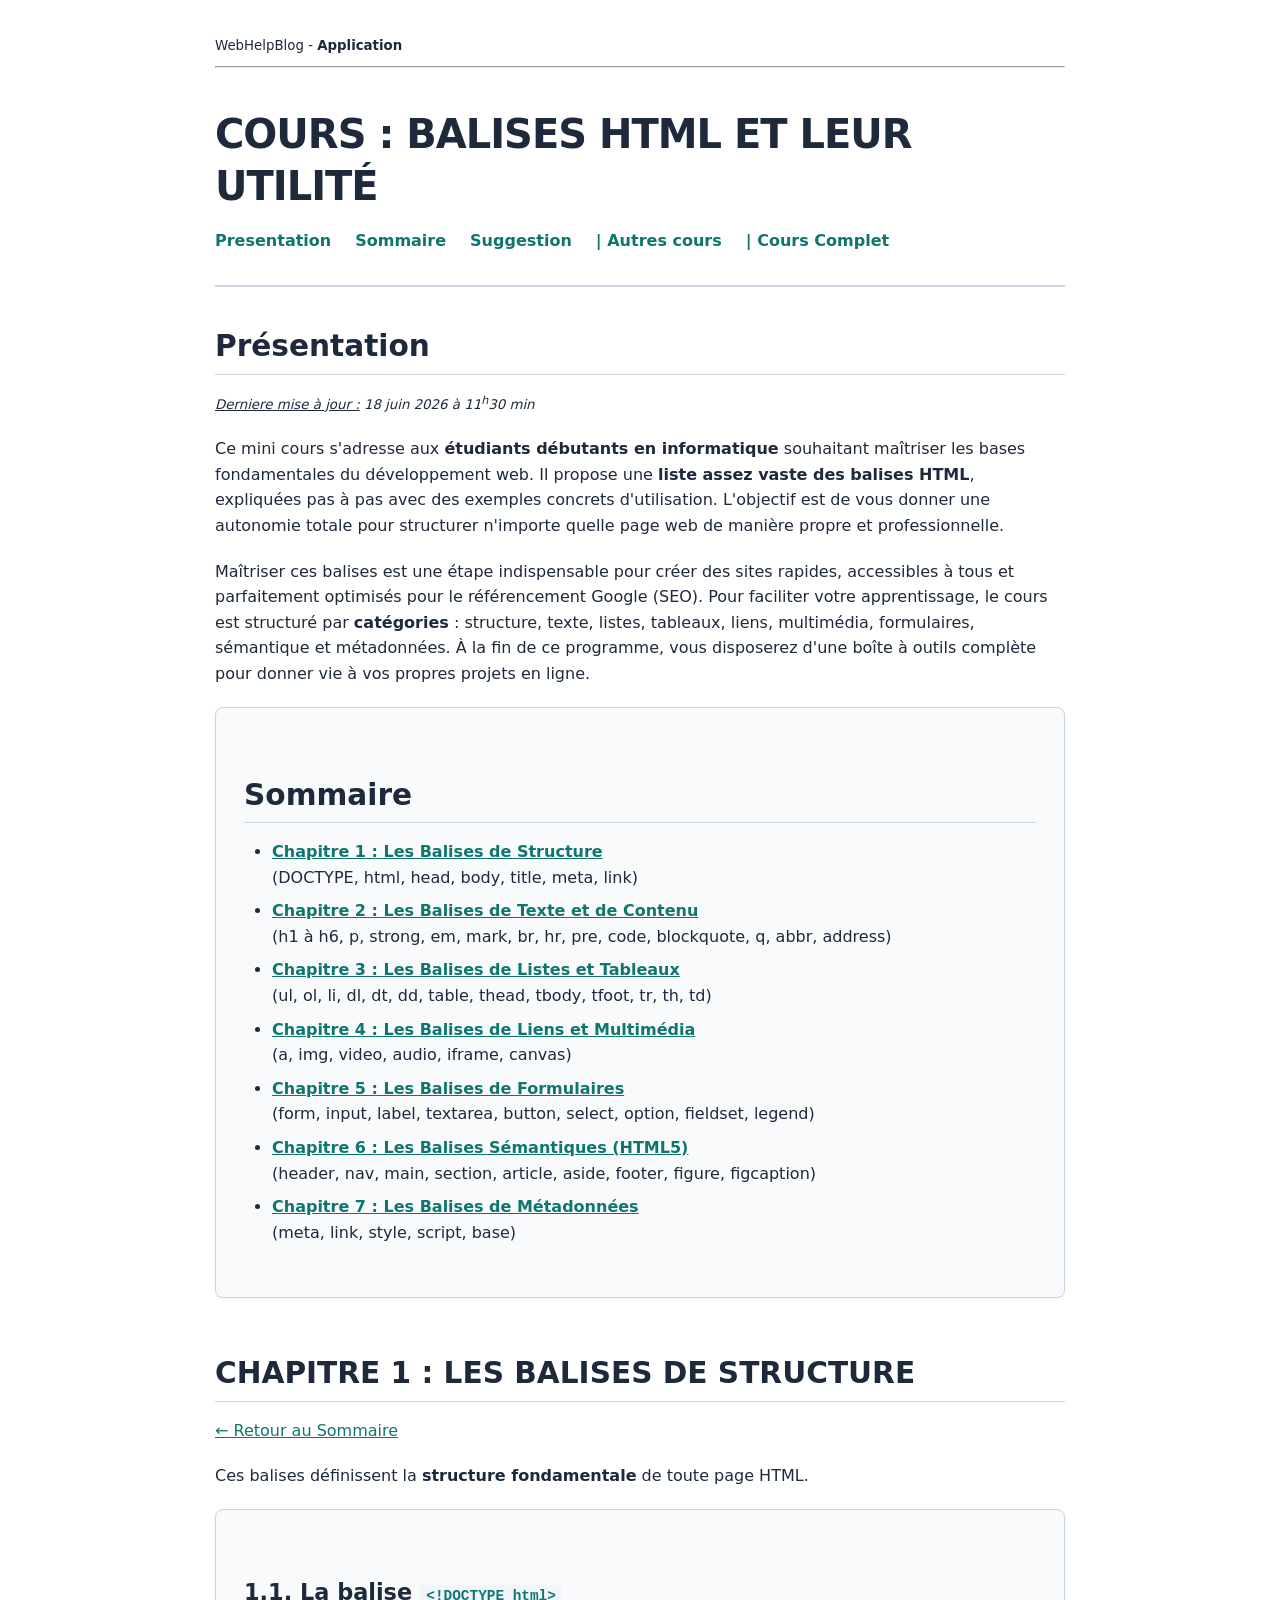
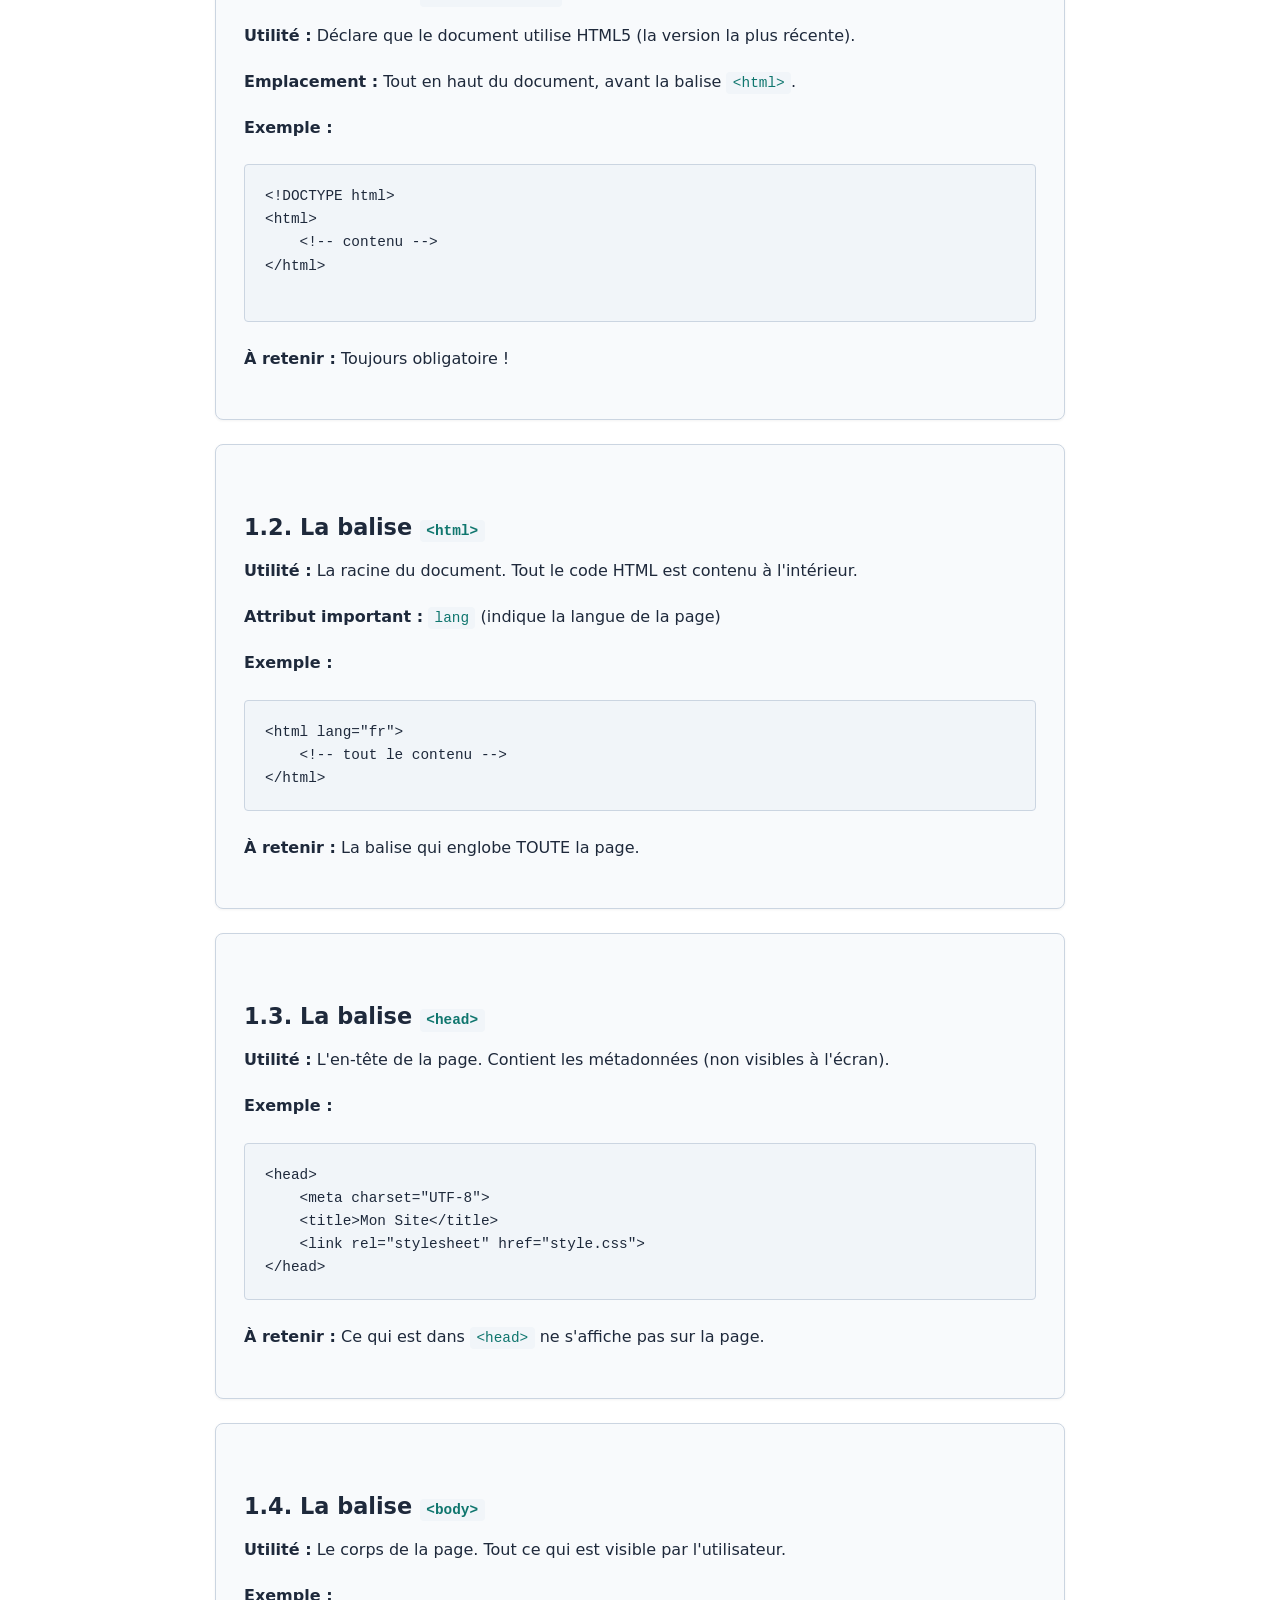
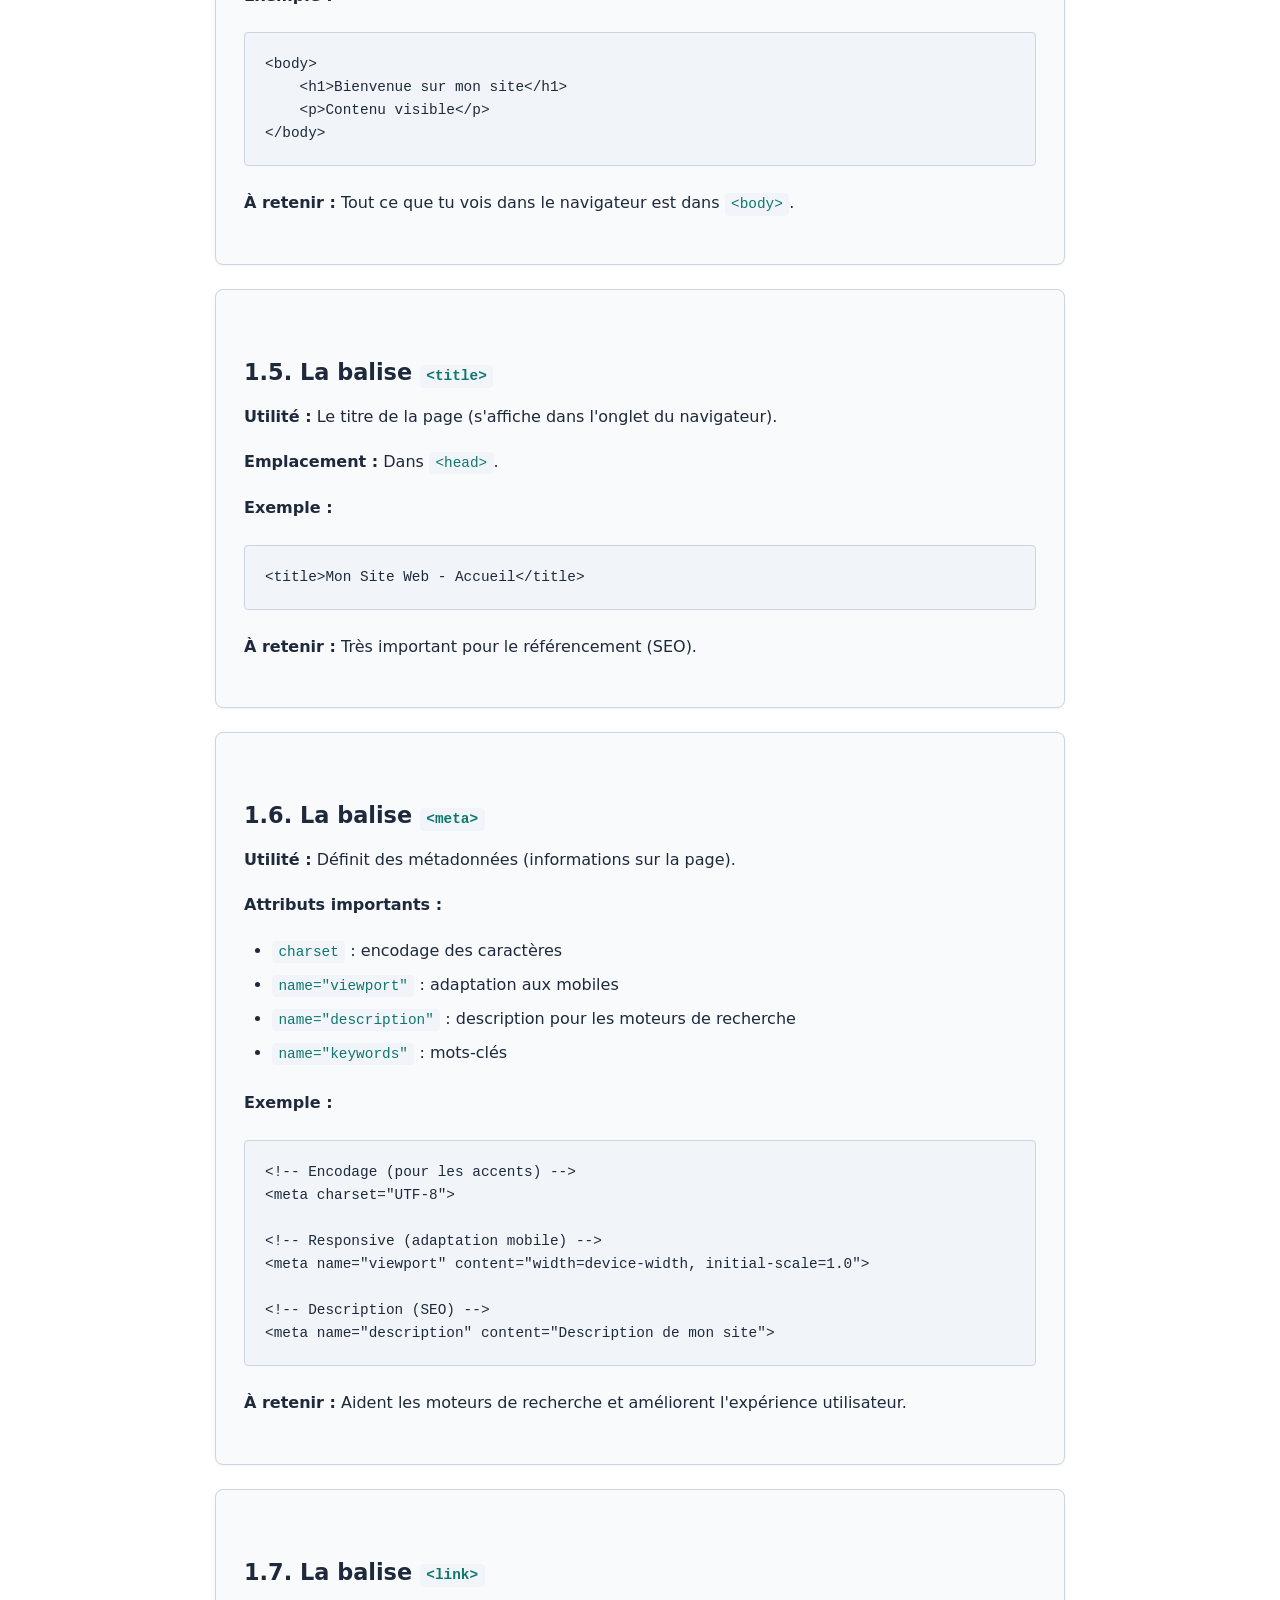
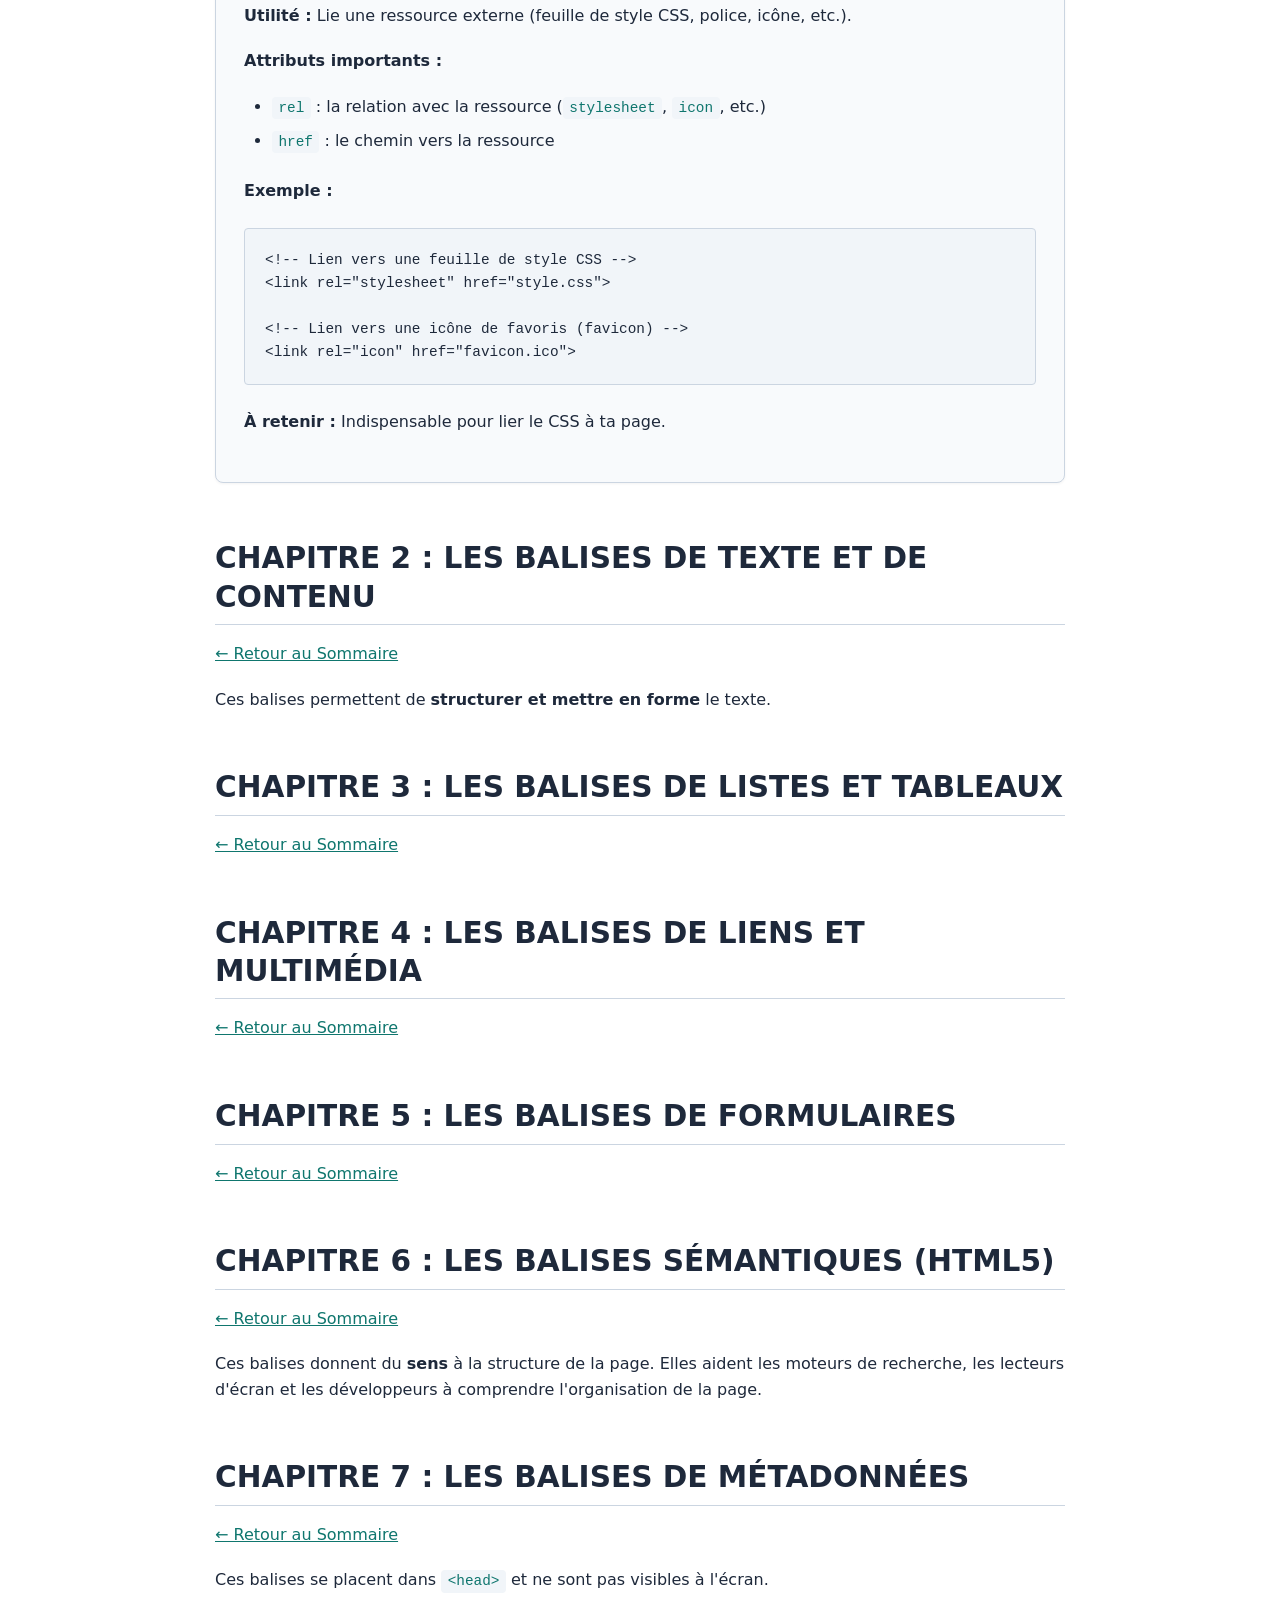
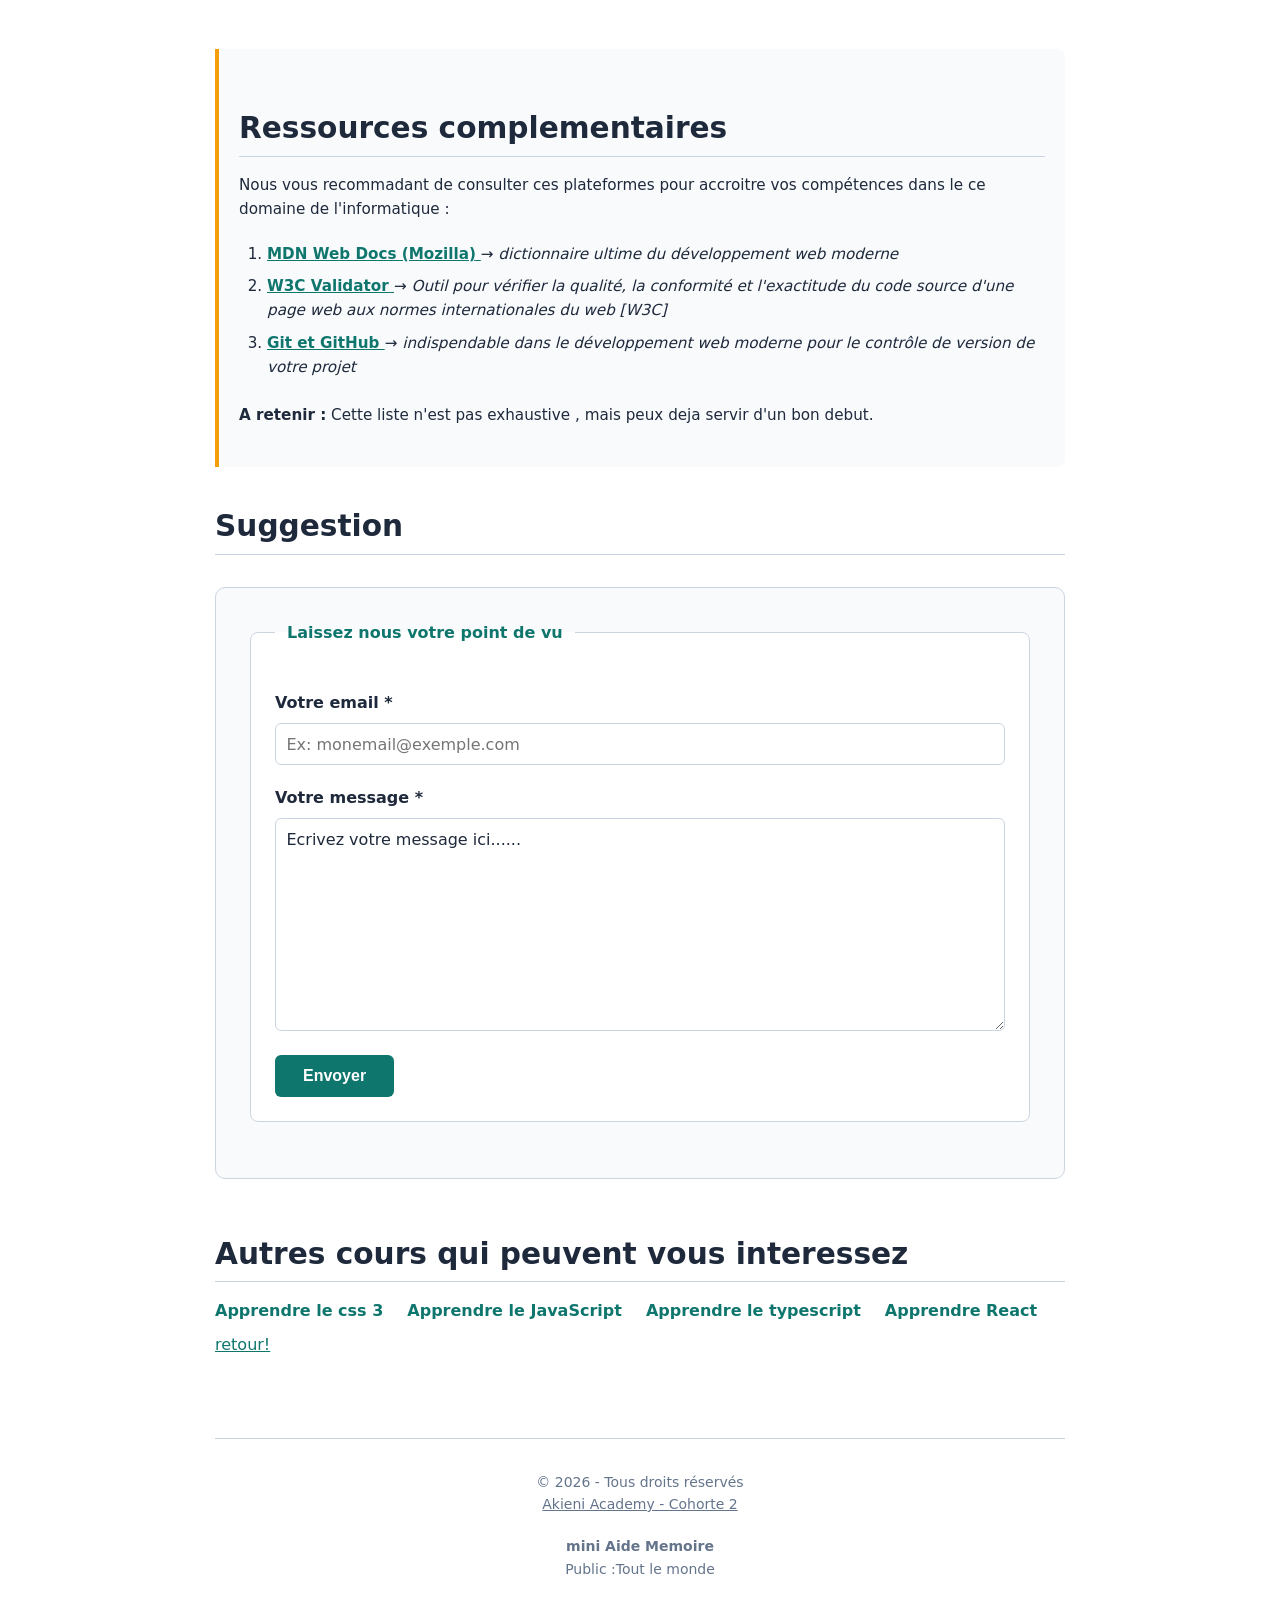
<file: index.html>
<!DOCTYPE html>
<html lang="fr">

<head>
    <meta charset="UTF-8">
    <meta name="viewport" content="width=device-width, initial-scale=1.0">
    <title>Liste des Balises HTML et leur Utilité</title>
    <link rel="stylesheet" href="semanstyle.css">
    <!-- LA BALISE META DESCRIPTION (Pour le SEO de Google) -->
    <meta name="description"
        content="Découvrez notre liste complète et expliquée de toutes les balises HTML5. Maîtrisez la sémantique web avec des exemples clairs pour réussir vos projets.">

</head>

<body>

    <!--
        **************************************************************
        ***********************  ENTETE DE LA PAGE *******************
        ***************************************************************
    -->
    <header id="top">
        <small>WebHelpBlog - <strong>Application</strong></small>
        <hr>
        <h1>COURS : BALISES HTML ET LEUR UTILITÉ</h1>
        <nav>
            <ul>
                <li><a href="#presentation"> Presentation</a></li>
                <li><a href="#sommaire">Sommaire</a></li>
                <li><a href="#suggestion">Suggestion </a></li>
                <li><a href="#autrecours">| Autres cours</a></li>
                <li><a href="monfichierComplet.html">| Cours Complet</a></li>
            </ul>
        </nav>
    </header>





    <!--
        **************************************************************
        ***********************  CONTENU PRINCIPAL DE LA PAGE  *******
        **************************************************************
    -->
    <main>


        <section>
            <!-- ========== PRÉSENTATION ========== -->
            <div id="presentation">
                <h2>Présentation </h2>
                <p><em><small> <u>Derniere mise à jour :</u> 18 juin 2026 à 11<sup>h</sup>30 min </small></em></p>
                <p>
                    Ce mini cours s'adresse aux <strong>étudiants débutants en informatique</strong> souhaitant
                    maîtriser les bases
                    fondamentales du développement web.
                    Il propose une <strong>liste assez vaste des balises HTML</strong>, expliquées pas à pas avec des
                    exemples
                    concrets d'utilisation.
                    L'objectif est de vous donner une autonomie totale pour structurer n'importe quelle page web de
                    manière propre et
                    professionnelle.
                </p>
                <p>
                    Maîtriser ces balises est une étape indispensable pour créer des sites rapides, accessibles à tous
                    et parfaitement
                    optimisés pour le référencement Google (SEO).
                    Pour faciliter votre apprentissage, le cours est structuré par <strong>catégories</strong> :
                    structure, texte,
                    listes, tableaux, liens, multimédia, formulaires, sémantique et métadonnées.
                    À la fin de ce programme, vous disposerez d'une boîte à outils complète pour donner vie à vos
                    propres projets en
                    ligne.
                </p>
            </div>


            <!-- ========== SOMMAIRE ========== -->
            <article id="sommaire">
                <h2>Sommaire</h2>
                <ul>
                    <li>
                        <a href="#chap1">
                            <strong>Chapitre 1 : Les Balises de Structure</strong></a><br>
                        (DOCTYPE, html, head, body, title, meta, link)

                    </li>
                    <li>
                        <a href="#chap2">
                            <strong>Chapitre 2 : Les Balises de Texte et de Contenu</strong></a><br>
                        (h1 à h6, p, strong, em, mark, br, hr, pre, code, blockquote, q, abbr, address)
                    </li>
                    <li>
                        <a href="#chap3">
                            <strong>Chapitre 3 : Les Balises de Listes et Tableaux</strong></a>
                        <br>(ul, ol, li, dl, dt, dd, table, thead, tbody, tfoot, tr, th, td)
                    </li>
                    <li>
                        <a href="#chap4">
                            <strong>Chapitre 4 : Les Balises de Liens et Multimédia</strong></a>
                        <br>(a, img, video, audio, iframe, canvas)
                    </li>
                    <li>
                        <a href="#chap5">
                            <strong>Chapitre 5 : Les Balises de Formulaires</strong></a>
                        <br>(form, input, label, textarea, button, select, option, fieldset, legend)
                    </li>
                    <li>
                        <a href="#chap6">
                            <strong>Chapitre 6 : Les Balises Sémantiques (HTML5)</strong></a>
                        <br>(header, nav, main, section, article, aside, footer, figure, figcaption)
                    </li>
                    <li>
                        <a href="#chap7">
                            <strong>Chapitre 7 : Les Balises de Métadonnées</strong></a>
                        <br>(meta, link, style, script, base)
                    </li>
                </ul>
            </article>
        </section>







        <!-- ========== CHAPITRE 1 : STRUCTURE ========== -->
        <section id="chap1">
            <h2>CHAPITRE 1 : LES BALISES DE STRUCTURE</h2>
            <p>
                <a href="#sommaire">&leftarrow; Retour au Sommaire </a>
            </p>
            <p>Ces balises définissent la <strong>structure fondamentale</strong> de toute page HTML.</p>

            <!-- --------------------------------------------------------------------- -->
            <article>
                <h3>1.1. La balise <code>&lt;!DOCTYPE html&gt;</code></h3>
                <p><strong>Utilité :</strong> Déclare que le document utilise HTML5 (la version la plus récente).</p>
                <p><strong>Emplacement :</strong> Tout en haut du document, avant la balise <code>&lt;html&gt;</code>.
                </p>
                <p><strong>Exemple :</strong></p>
                <pre><code>&lt;!DOCTYPE html&gt;
&lt;html&gt;
    &lt;!-- contenu --&gt;
&lt;/html&gt;</code>
                </pre>
                <p><strong>À retenir :</strong> Toujours obligatoire !</p>
            </article>


            <!-- --------------------------------------------------------------------- -->
            <article>
                <h3>1.2. La balise <code>&lt;html&gt;</code></h3>
                <p><strong>Utilité :</strong> La racine du document. Tout le code HTML est contenu à l'intérieur.</p>
                <p><strong>Attribut important :</strong> <code>lang</code> (indique la langue de la page)</p>
                <p><strong>Exemple :</strong></p>
                <pre><code>&lt;html lang="fr"&gt;
    &lt;!-- tout le contenu --&gt;
&lt;/html&gt;</code></pre>
                <p><strong>À retenir :</strong> La balise qui englobe TOUTE la page.</p>
            </article>



            <!-- --------------------------------------------------------------------- -->
            <article>
                <h3>1.3. La balise <code>&lt;head&gt;</code></h3>
                <p><strong>Utilité :</strong> L'en-tête de la page. Contient les métadonnées (non visibles à l'écran).
                </p>
                <p><strong>Exemple :</strong></p>
                <pre><code>&lt;head&gt;
    &lt;meta charset="UTF-8"&gt;
    &lt;title&gt;Mon Site&lt;/title&gt;
    &lt;link rel="stylesheet" href="style.css"&gt;
&lt;/head&gt;</code></pre>
                <p><strong>À retenir :</strong> Ce qui est dans <code>&lt;head&gt;</code> ne s'affiche pas sur la page.
                </p>
            </article>



            <!-- --------------------------------------------------------------------- -->
            <article>
                <h3>1.4. La balise <code>&lt;body&gt;</code></h3>
                <p><strong>Utilité :</strong> Le corps de la page. Tout ce qui est visible par l'utilisateur.</p>
                <p><strong>Exemple :</strong></p>
                <pre><code>&lt;body&gt;
    &lt;h1&gt;Bienvenue sur mon site&lt;/h1&gt;
    &lt;p&gt;Contenu visible&lt;/p&gt;
&lt;/body&gt;</code></pre>
                <p><strong>À retenir :</strong> Tout ce que tu vois dans le navigateur est dans
                    <code>&lt;body&gt;</code>.
                </p>
            </article>



            <!-- --------------------------------------------------------------------- -->
            <article>
                <h3>1.5. La balise <code>&lt;title&gt;</code></h3>
                <p><strong>Utilité :</strong> Le titre de la page (s'affiche dans l'onglet du navigateur).</p>
                <p><strong>Emplacement :</strong> Dans <code>&lt;head&gt;</code>.</p>
                <p><strong>Exemple :</strong></p>
                <pre><code>&lt;title&gt;Mon Site Web - Accueil&lt;/title&gt;</code></pre>
                <p><strong>À retenir :</strong> Très important pour le référencement (SEO).</p>
            </article>


            <!-- --------------------------------------------------------------------- -->
            <article>
                <h3>1.6. La balise <code>&lt;meta&gt;</code></h3>
                <p><strong>Utilité :</strong> Définit des métadonnées (informations sur la page).</p>
                <p><strong>Attributs importants :</strong></p>
                <ul>
                    <li><code>charset</code> : encodage des caractères</li>
                    <li><code>name="viewport"</code> : adaptation aux mobiles</li>
                    <li><code>name="description"</code> : description pour les moteurs de recherche</li>
                    <li><code>name="keywords"</code> : mots-clés</li>
                </ul>
                <p><strong>Exemple :</strong></p>
                <pre><code>&lt;!-- Encodage (pour les accents) --&gt;
&lt;meta charset="UTF-8"&gt;

&lt;!-- Responsive (adaptation mobile) --&gt;
&lt;meta name="viewport" content="width=device-width, initial-scale=1.0"&gt;

&lt;!-- Description (SEO) --&gt;
&lt;meta name="description" content="Description de mon site"&gt;</code></pre>
                <p><strong>À retenir :</strong> Aident les moteurs de recherche et améliorent l'expérience utilisateur.
                </p>
            </article>



            <!-- --------------------------------------------------------------------- -->
            <article>
                <h3>1.7. La balise <code>&lt;link&gt;</code></h3>
                <p><strong>Utilité :</strong> Lie une ressource externe (feuille de style CSS, police, icône, etc.).</p>
                <p><strong>Attributs importants :</strong></p>
                <ul>
                    <li><code>rel</code> : la relation avec la ressource (<code>stylesheet</code>, <code>icon</code>,
                        etc.)</li>
                    <li><code>href</code> : le chemin vers la ressource</li>
                </ul>
                <p><strong>Exemple :</strong></p>
                <pre><code>&lt;!-- Lien vers une feuille de style CSS --&gt;
&lt;link rel="stylesheet" href="style.css"&gt;

&lt;!-- Lien vers une icône de favoris (favicon) --&gt;
&lt;link rel="icon" href="favicon.ico"&gt;</code></pre>
                <p><strong>À retenir :</strong> Indispensable pour lier le CSS à ta page.</p>
            </article>


        </section>




        <!-- ========== CHAPITRE 2 : TEXTE ========== -->
        <section id="chap2">
            <h2>CHAPITRE 2 : LES BALISES DE TEXTE ET DE CONTENU</h2>
            <p>
                <a href="#sommaire">&leftarrow; Retour au Sommaire </a>
            </p>

            <p>Ces balises permettent de <strong>structurer et mettre en forme</strong> le texte.</p>
        </section>




        <!-- ========== CHAPITRE 3 : LISTES ET TABLEAUX ========== -->
        <section id="chap3">
            <h2>CHAPITRE 3 : LES BALISES DE LISTES ET TABLEAUX</h2>
            <p>
                <a href="#sommaire">&leftarrow; Retour au Sommaire </a>
            </p>
        </section>





        <!-- ========== CHAPITRE 4 : LIENS ET MULTIMÉDIA ========== -->
        <section id="chap4">
            <h2>CHAPITRE 4 : LES BALISES DE LIENS ET MULTIMÉDIA</h2>
            <p>
                <a href="#sommaire">&leftarrow; Retour au Sommaire </a>
            </p>
        </section>





        <!-- ========== CHAPITRE 5 : FORMULAIRES ========== -->
        <section id="chap5">
            <h2>CHAPITRE 5 : LES BALISES DE FORMULAIRES</h2>
            <p>
                <a href="#sommaire">&leftarrow; Retour au Sommaire </a>
            </p>
        </section>




        <!-- ========== CHAPITRE 6 : BALISES SÉMANTIQUES ========== -->
        <section id="chap6">
            <h2>CHAPITRE 6 : LES BALISES SÉMANTIQUES (HTML5)</h2>
            <p>
                <a href="#sommaire">&leftarrow; Retour au Sommaire </a>
            </p>
            <p>
                Ces balises donnent du <strong>sens</strong> à la structure de la page. Elles aident les moteurs de
                recherche,
                les lecteurs d'écran et les développeurs à comprendre l'organisation de la page.
            </p>
        </section>




        <!-- ========== CHAPITRE 7 : MÉTADONNÉES ========== -->
        <section id="chap7">
            <h2>CHAPITRE 7 : LES BALISES DE MÉTADONNÉES</h2>
            <p>
                <a href="#sommaire">&leftarrow; Retour au Sommaire </a>
            </p>
            <p> Ces balises se placent dans <code>&lt;head&gt;</code> et ne sont pas visibles à l'écran.</p>
        </section>



        <!-- =============   RESSOURCE SUPPLEMENTIARES SI ON VEUT ALLER PLUS LOIN DANS CE SUJET ============= -->
        <aside>
            <h2>Ressources complementaires </h2>
            <p>Nous vous recommadant de consulter ces plateformes pour accroitre vos compétences dans le ce domaine de
                l'informatique : </p>
            <ol>
                <li>
                    <a href="https://developer.mozilla.org/fr/docs/Web" target="_blank">
                        <strong>MDN Web Docs (Mozilla)</strong> 
                    </a>
                    &rightarrow; <em>dictionnaire ultime du développement web moderne</em>
                </li>
                <li>
                    <a href="https://validator.w3.org/" target="_blank"> 
                        <strong>W3C Validator </strong> 
                    </a>
                    &rightarrow; <em>Outil pour vérifier
                        la qualité, la conformité et l'exactitude du code source d'une page web aux normes
                        internationales du web
                        [W3C] </em> 
                </li>
                <li>
                    <a href="https://github.com" target="_blank"> 
                        <strong>Git et GitHub </strong> 
                    </a> 
                    &rightarrow;
                    <em>indispendable dans le
                        développement web moderne pour le contrôle de version de votre projet</em> 
                </li>
            </ol>
            <p><strong>A retenir :</strong> Cette liste n'est pas exhaustive , mais peux deja servir d'un bon debut.
            </p>
        </aside>



        <!-- =================   LAISSEZ NOUS VOTRE AVIS ================== -->
        <section id="suggestion">
            <h2>Suggestion </h2>
            <form action="test.php" method="POST">
                <!-- Début du regroupement -->
                <fieldset>
                    <!-- Le titre obligatoire en premier -->
                    <legend>Laissez nous votre point de vu </legend>
                    <label for="email">Votre email *</label>
                    <input type="email" name="email" id="email" placeholder="Ex: monemail@exemple.com" required>

                    <label for="message">Votre message *</label>
                    <textarea name="message" rows="10" id="message">Ecrivez votre message ici......</textarea>
                    <button type="submit">Envoyer</button>
                </fieldset>
            </form>
        </section>





        <!-- Sectionpour les autres cours  -->
        <section id="autrecours">
            <h2>Autres cours qui peuvent vous interessez</h2>

            <nav>
                <ul>
                    <li>
                        <a href="#" title="Decouvrez le cours sur le css3">Apprendre le css 3</a>
                    </li>
                    <li>
                        <a href="#" title="Decouvrez le cours sur le JavaScript Moderne">Apprendre le JavaScript</a>
                    </li>
                    <li>
                        <a href="#" title="Decouvrez le cours sur le Typescript">Apprendre le typescript</a>
                    </li>
                    <li>
                        <a href="#" title="Decouvrez le cours sur React">Apprendre React</a>
                    </li>
                </ul>
            </nav>
            <p>
                <a href="#top">retour! </a>
            </p>
        </section>



    </main>







    <!--
        **************************************************************
        ***********************  PIED DE PAGE   **********************
        **************************************************************
    -->
    <footer>
        <p>&copy; 2026 - Tous droits réservés <br>
            <u>Akieni Academy - Cohorte 2</u>
        </p>
        <p>
            <strong>mini Aide Memoire </strong>
            <br>Public :Tout le monde
        </p>
    </footer>

</body>

</html>
</file>
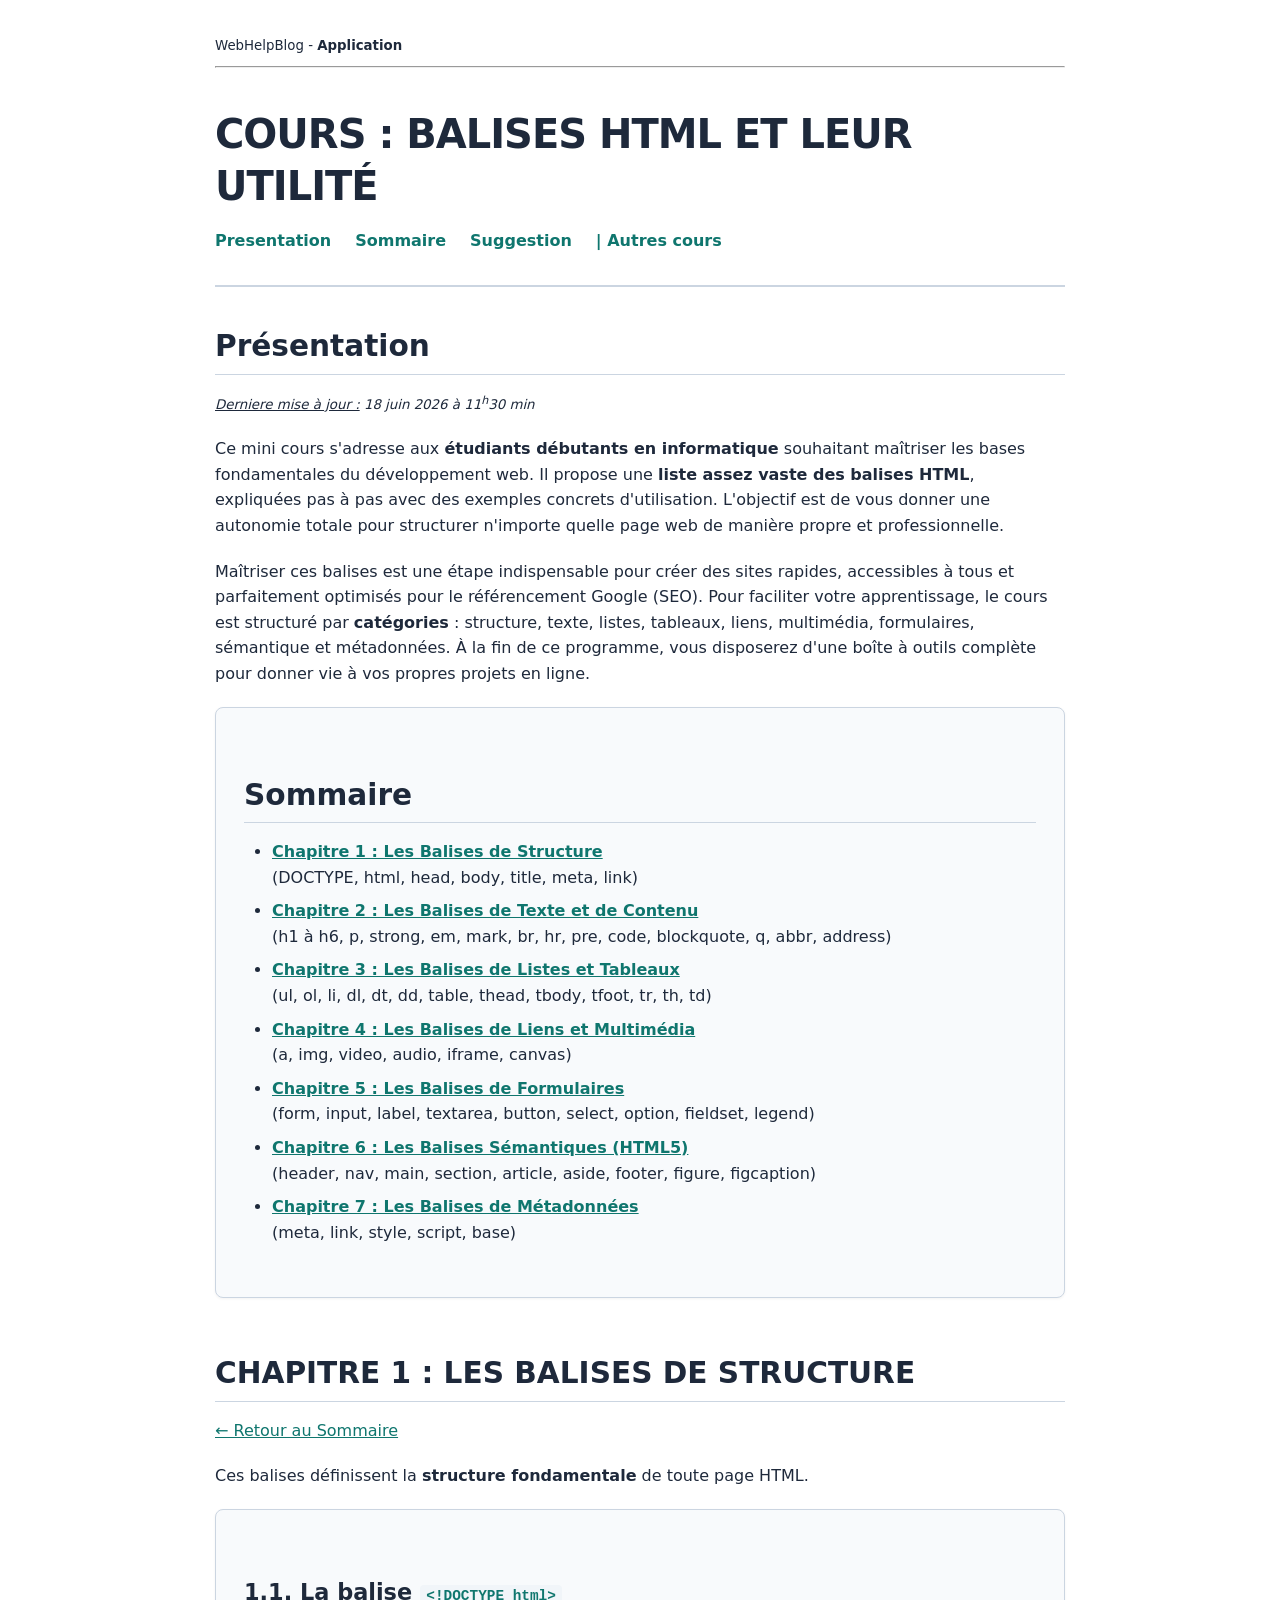
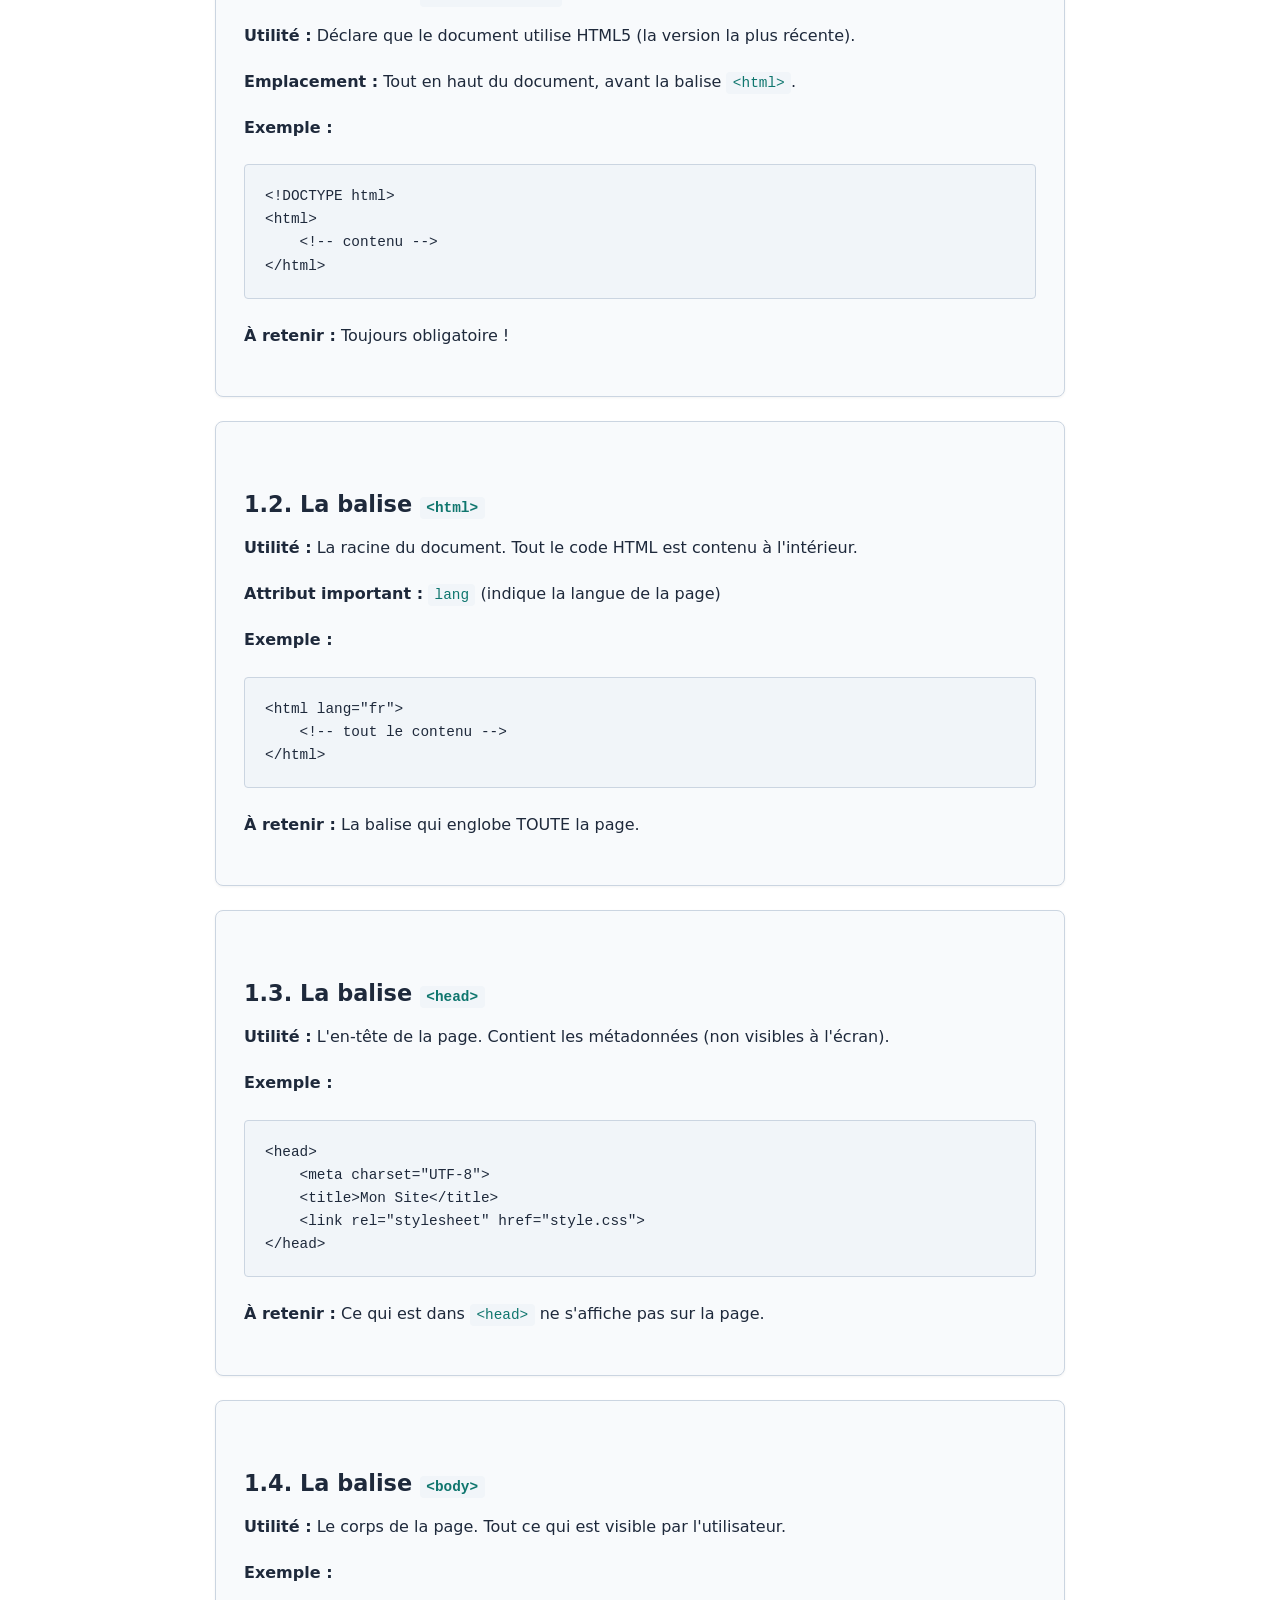
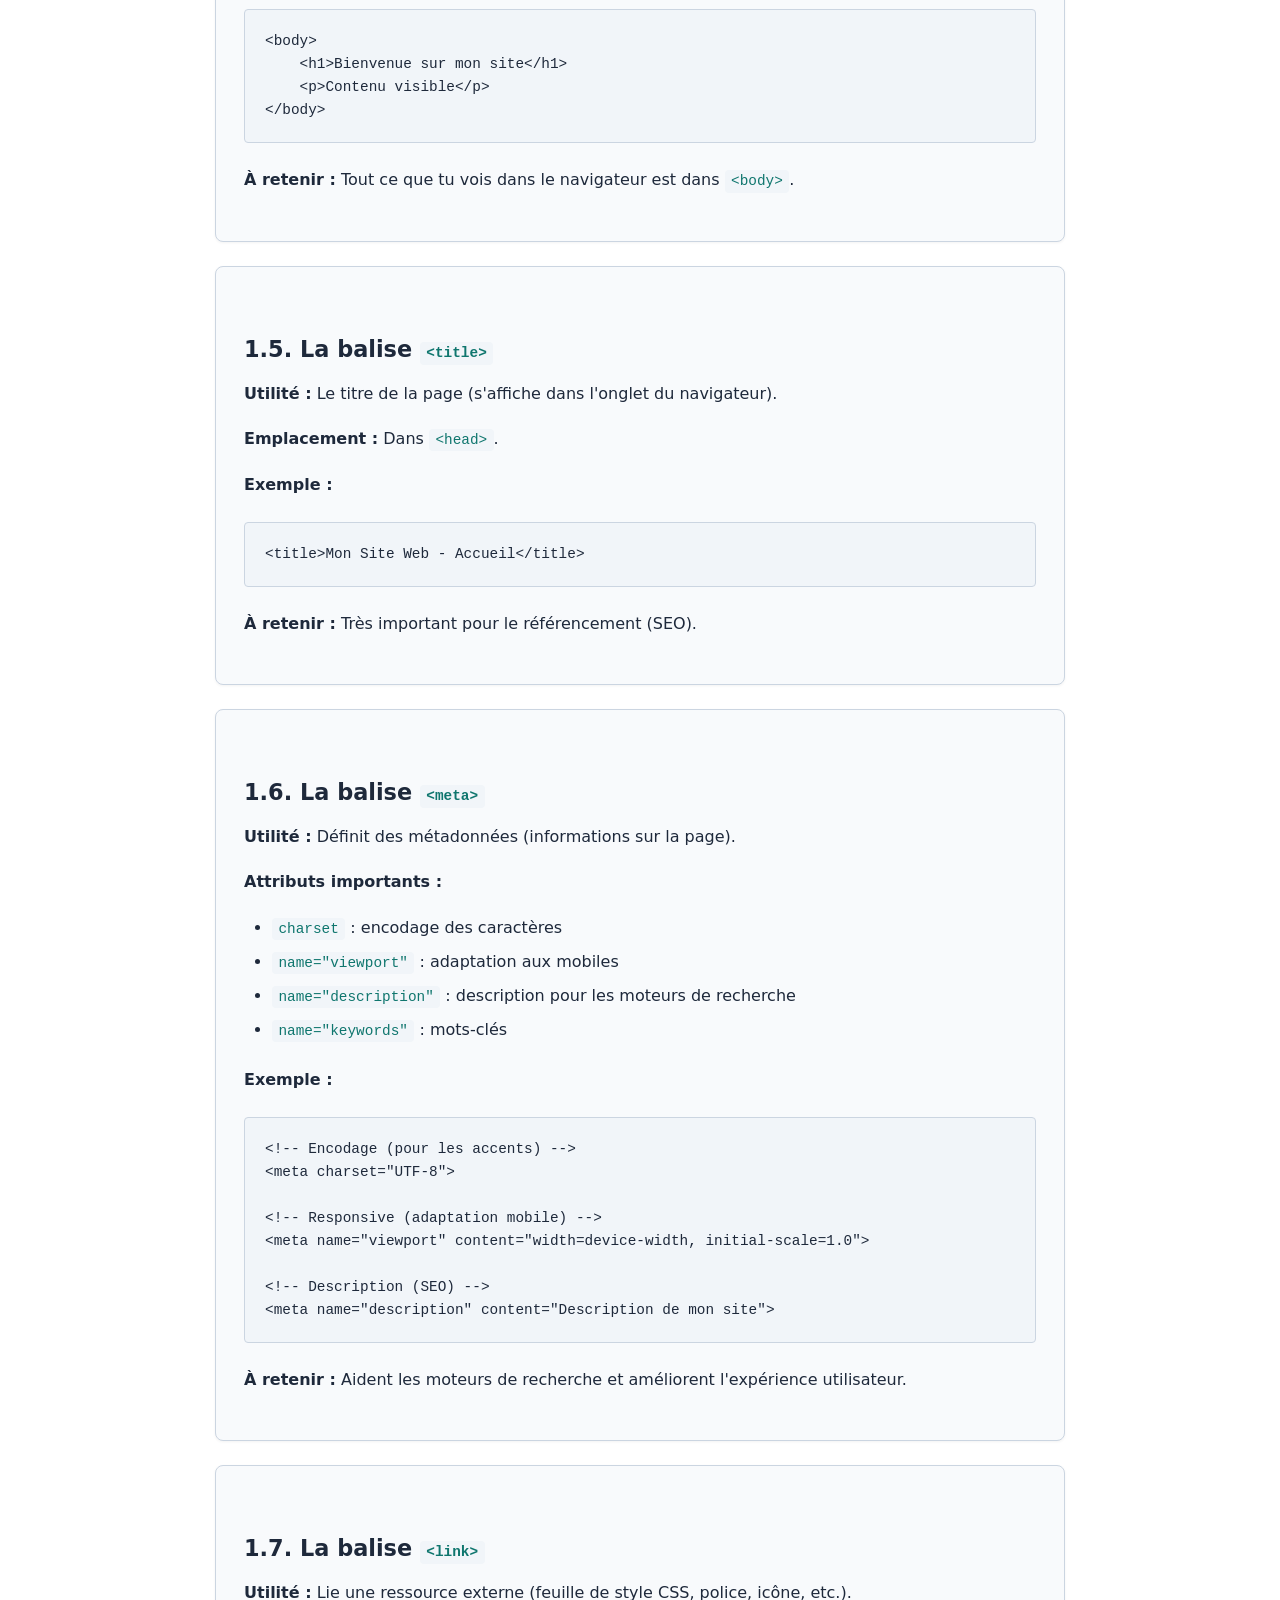
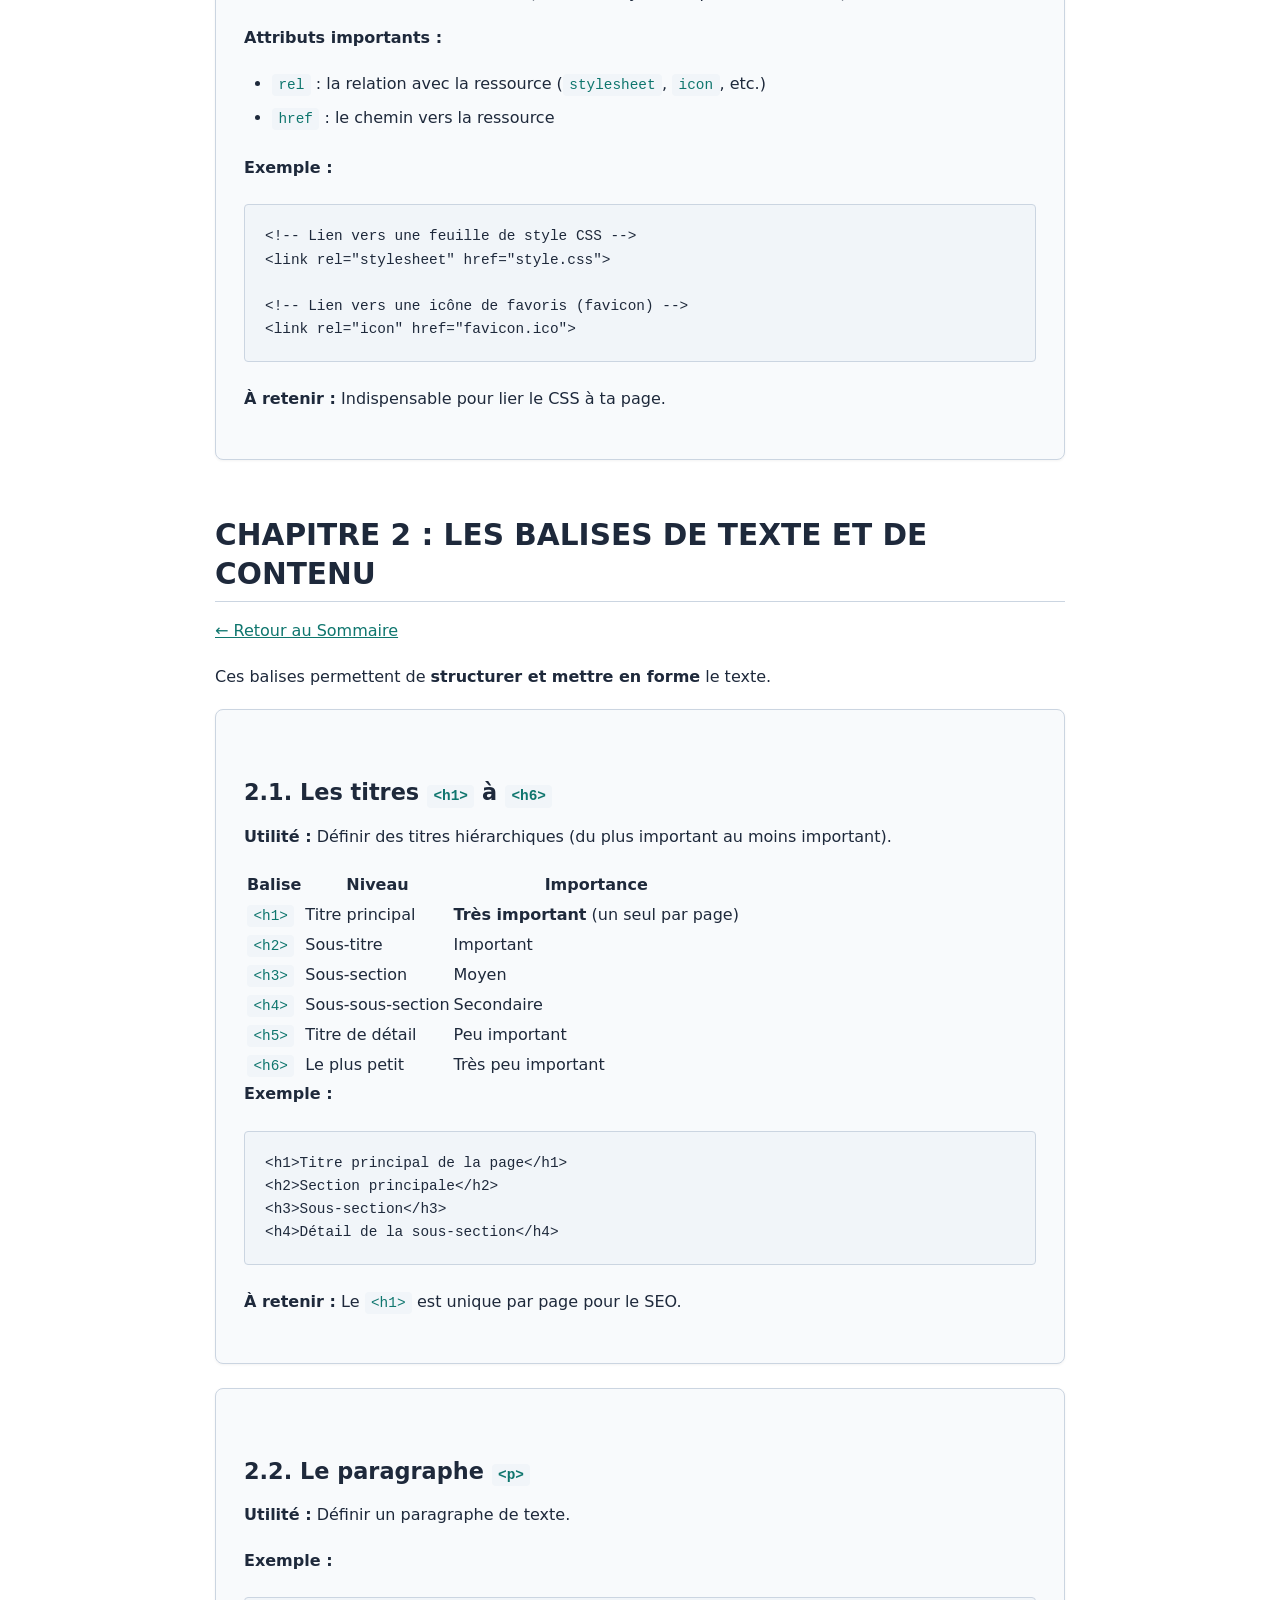
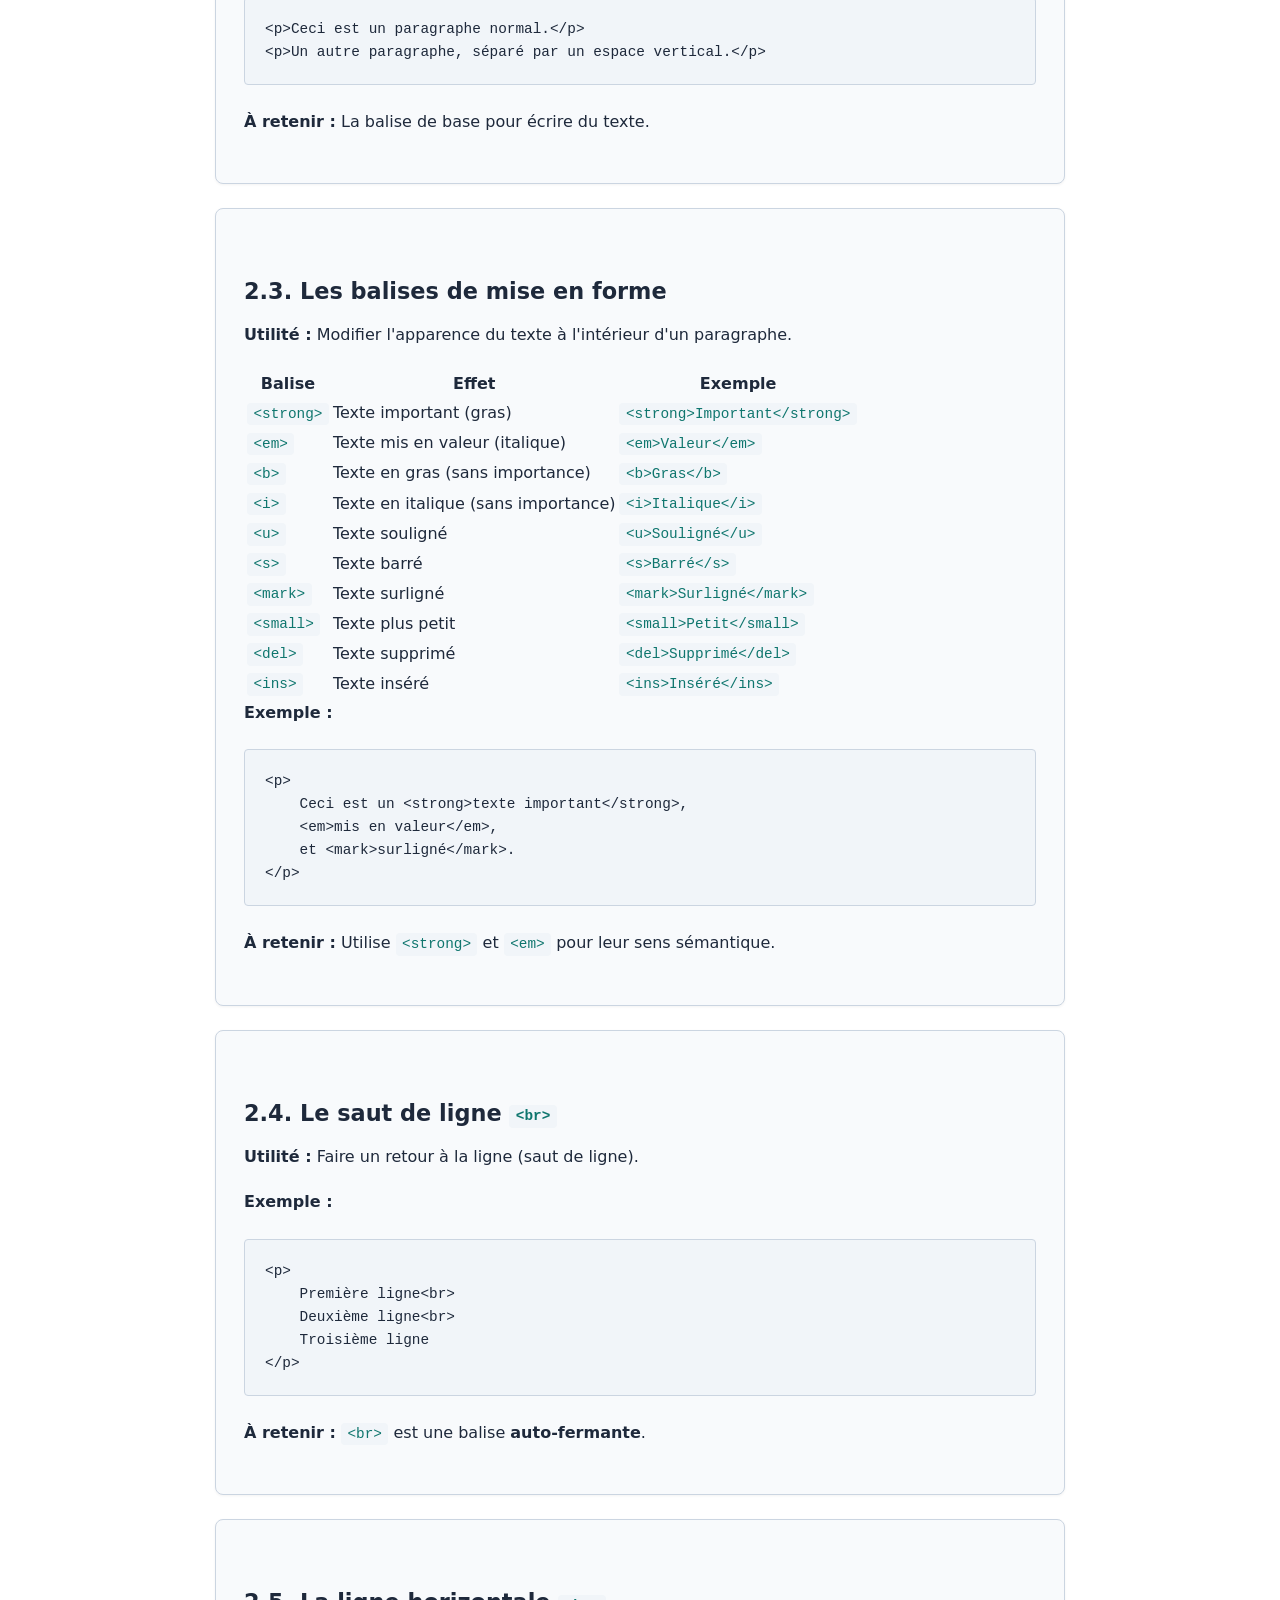
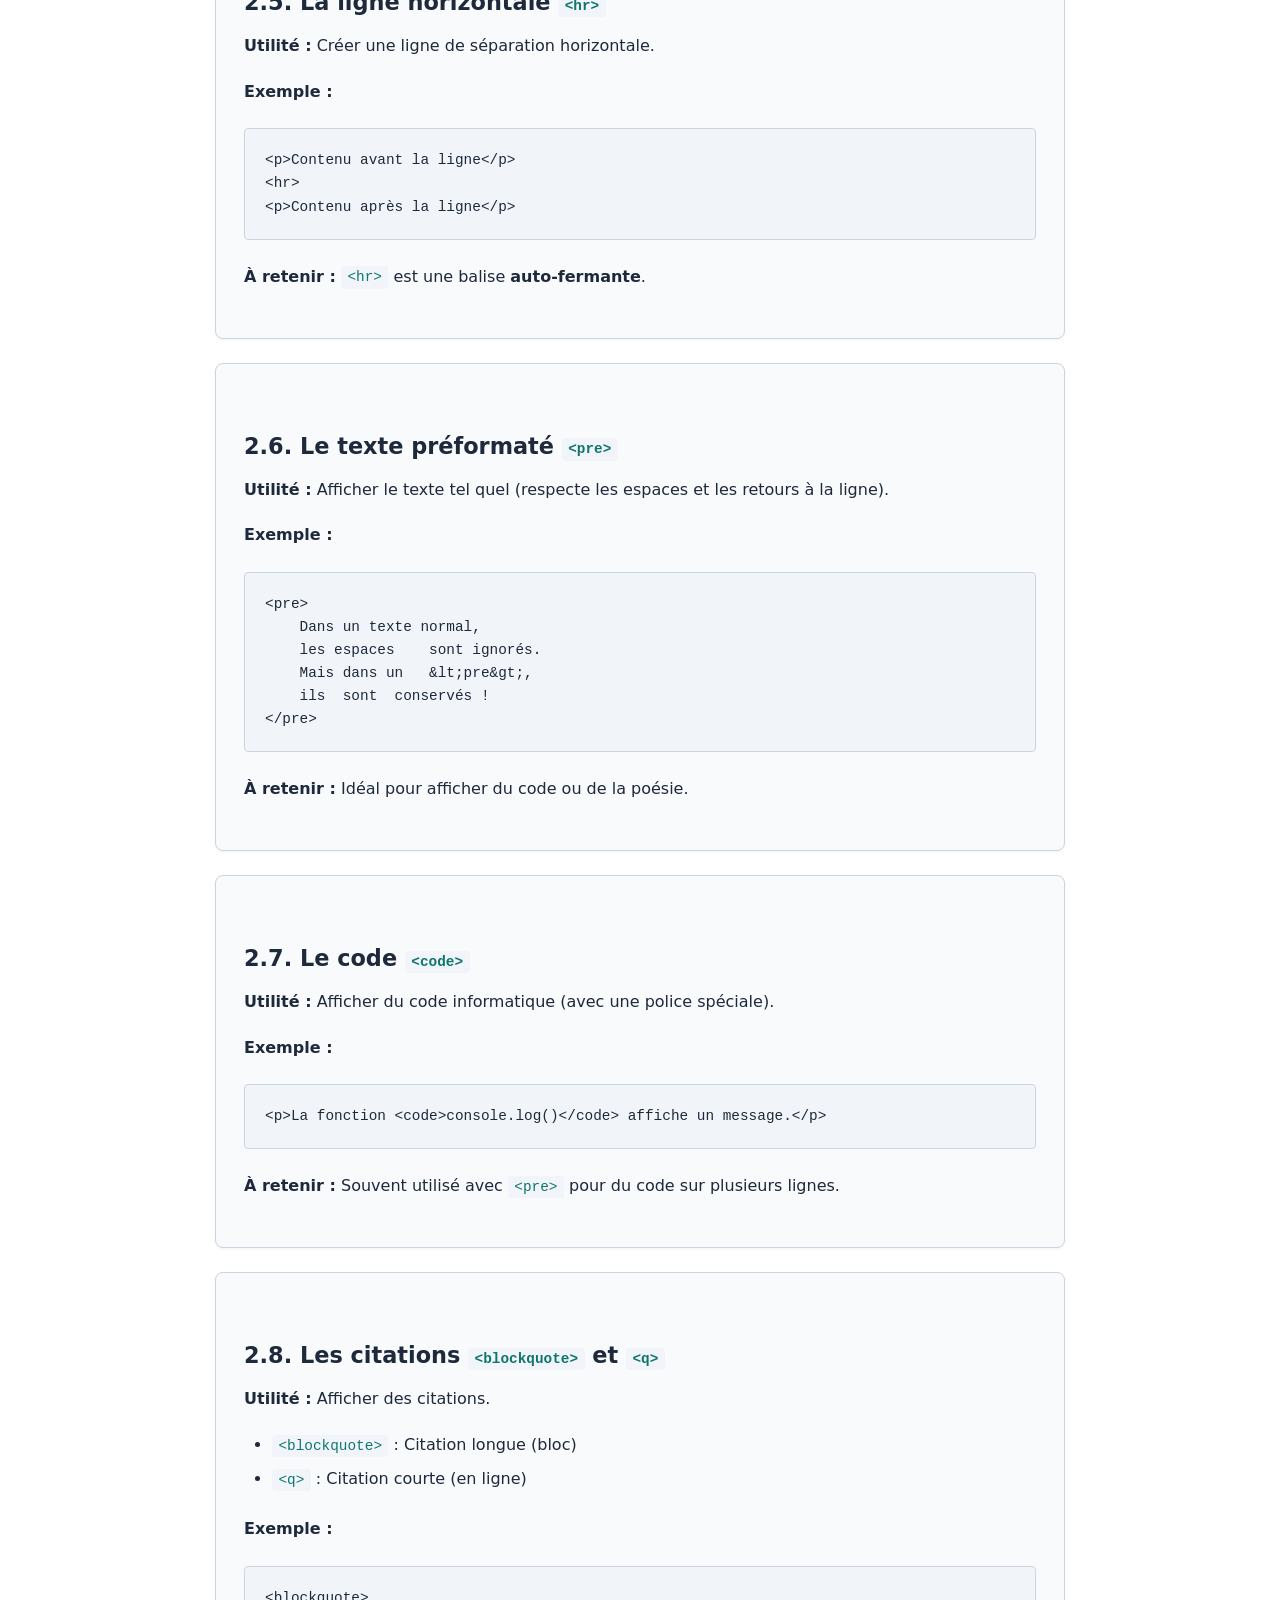
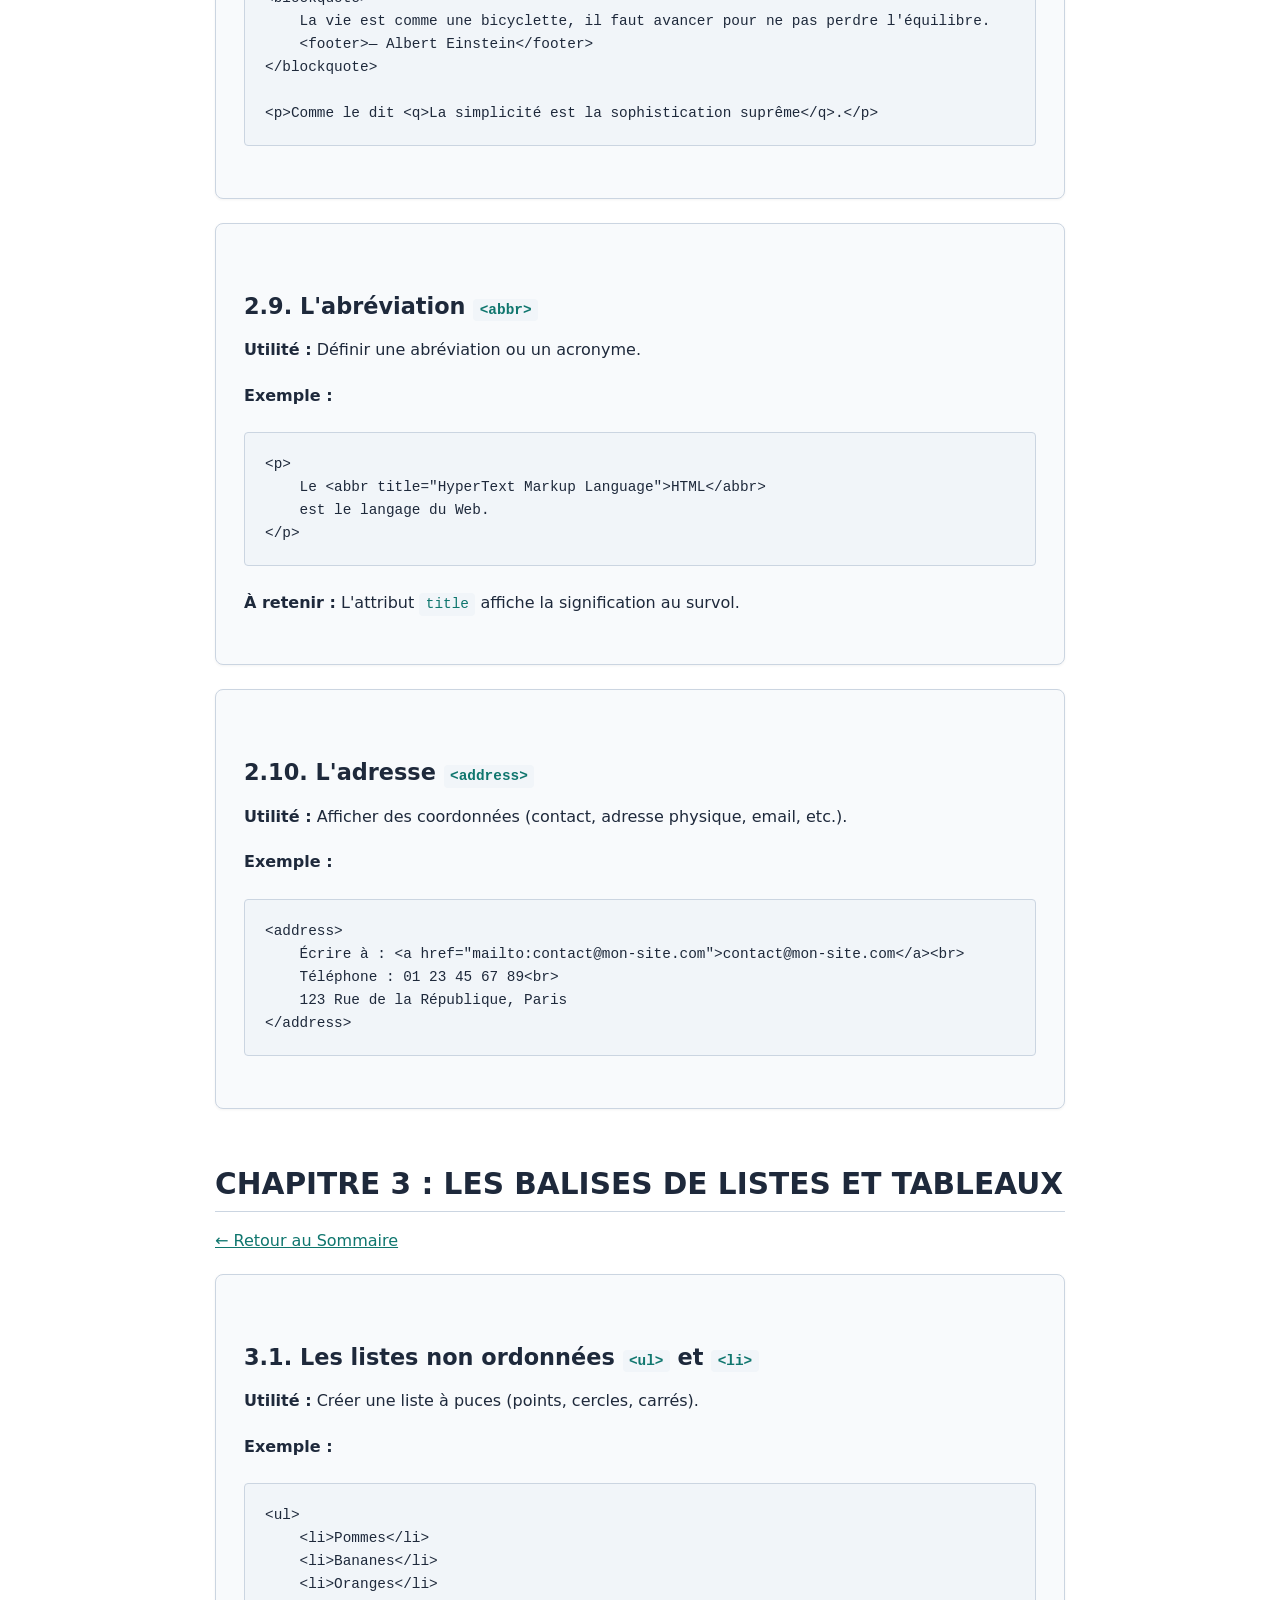
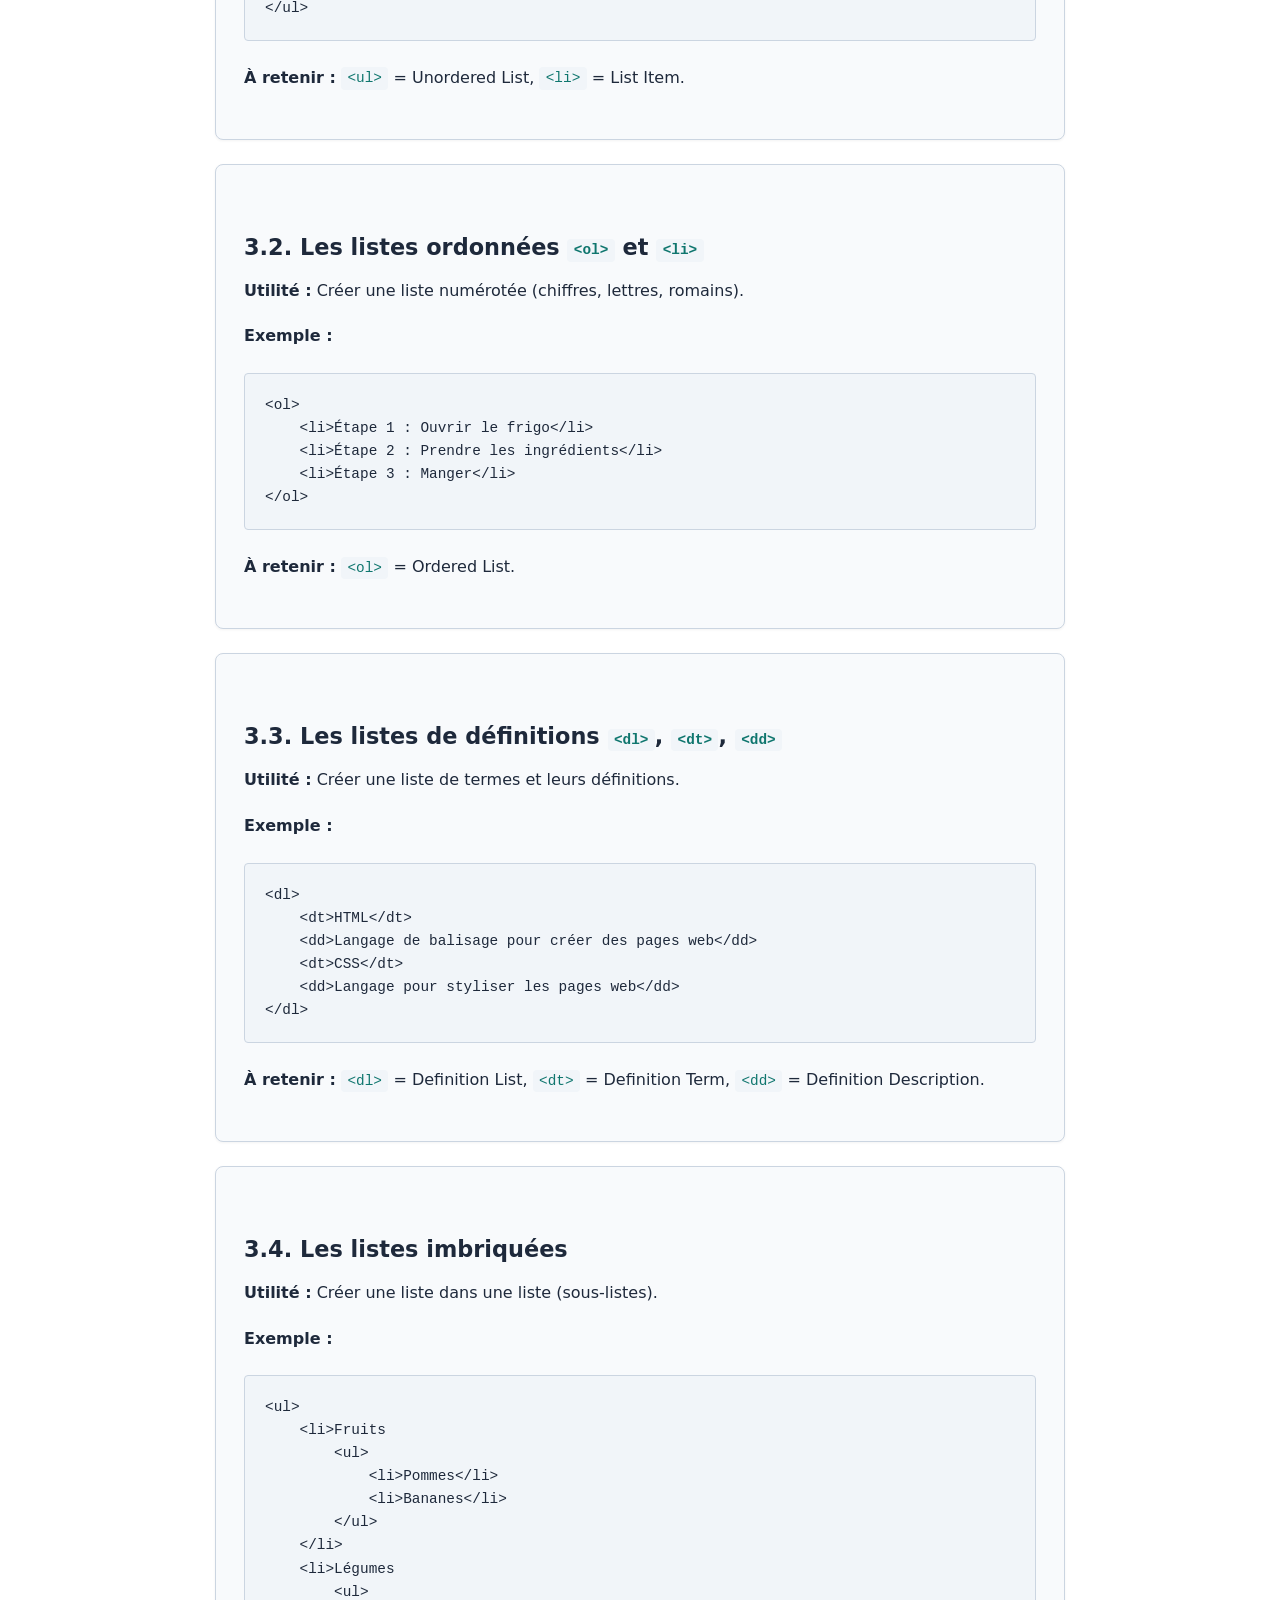
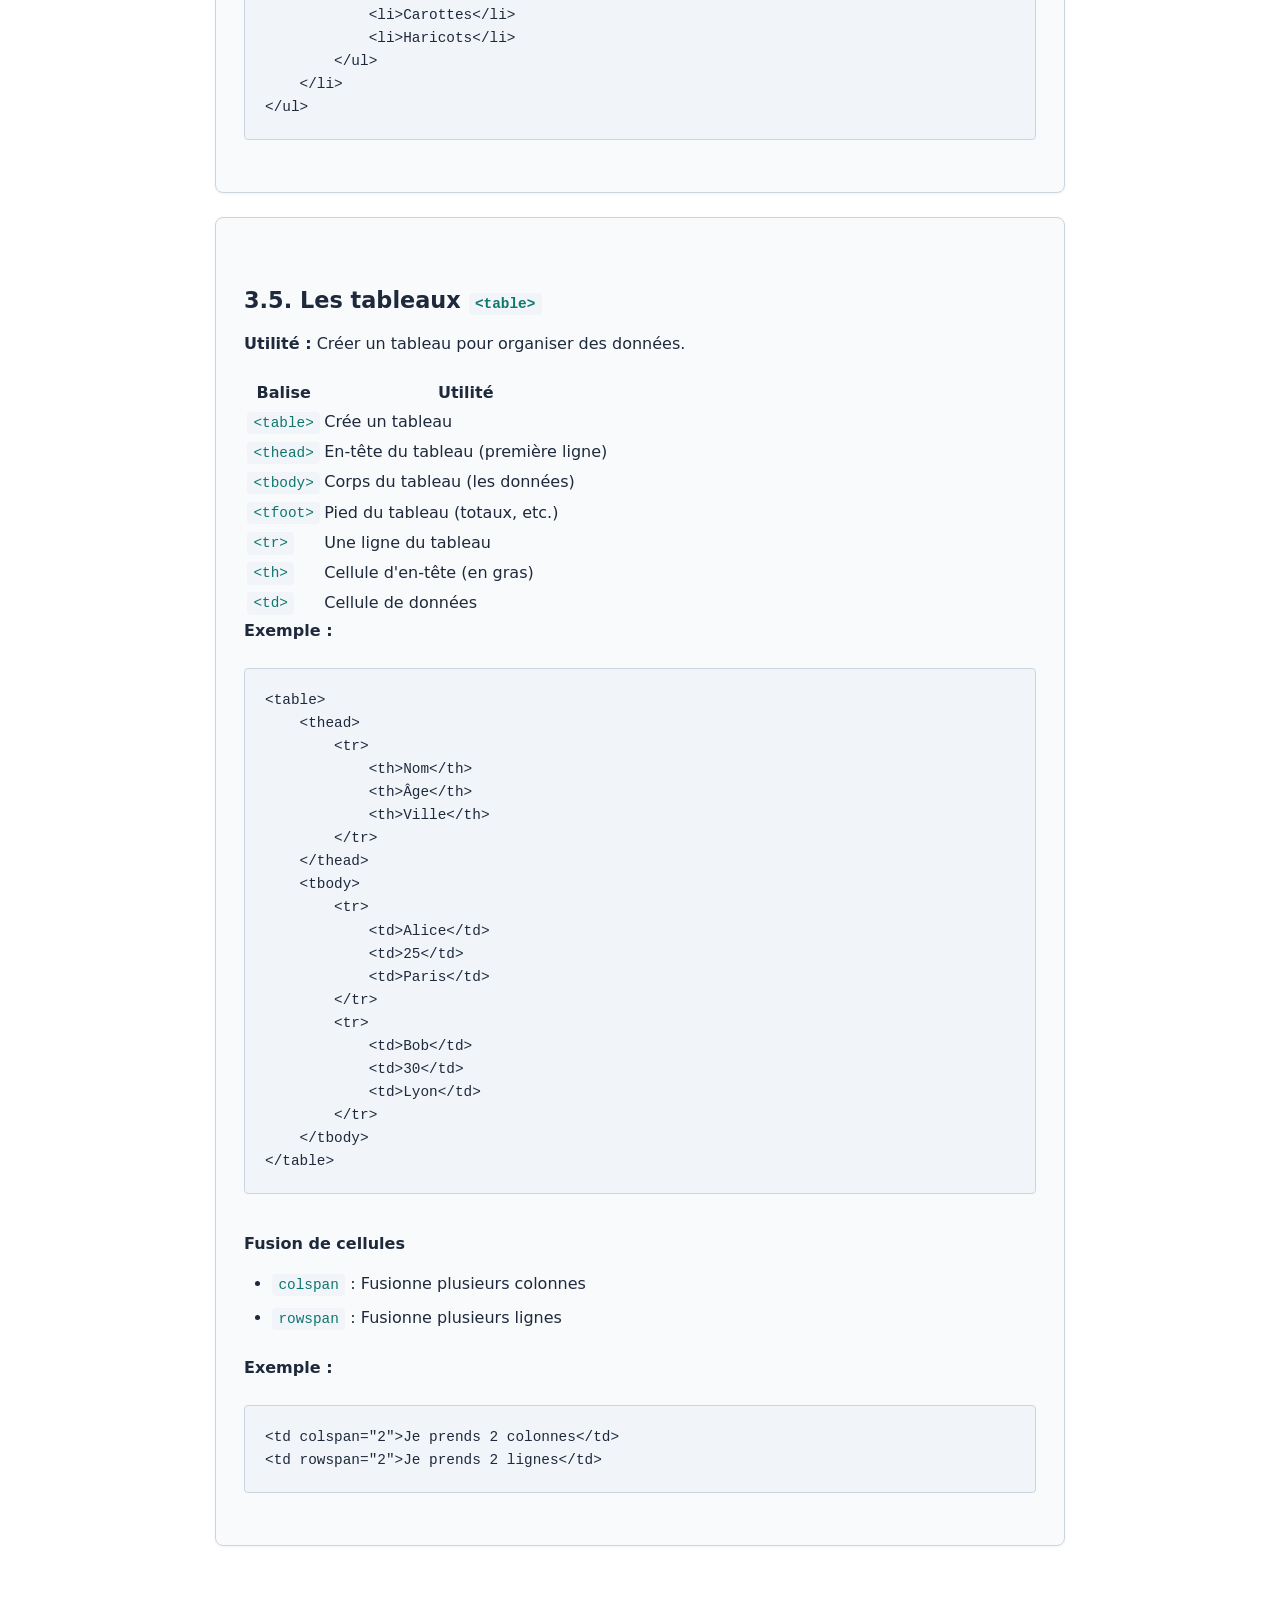
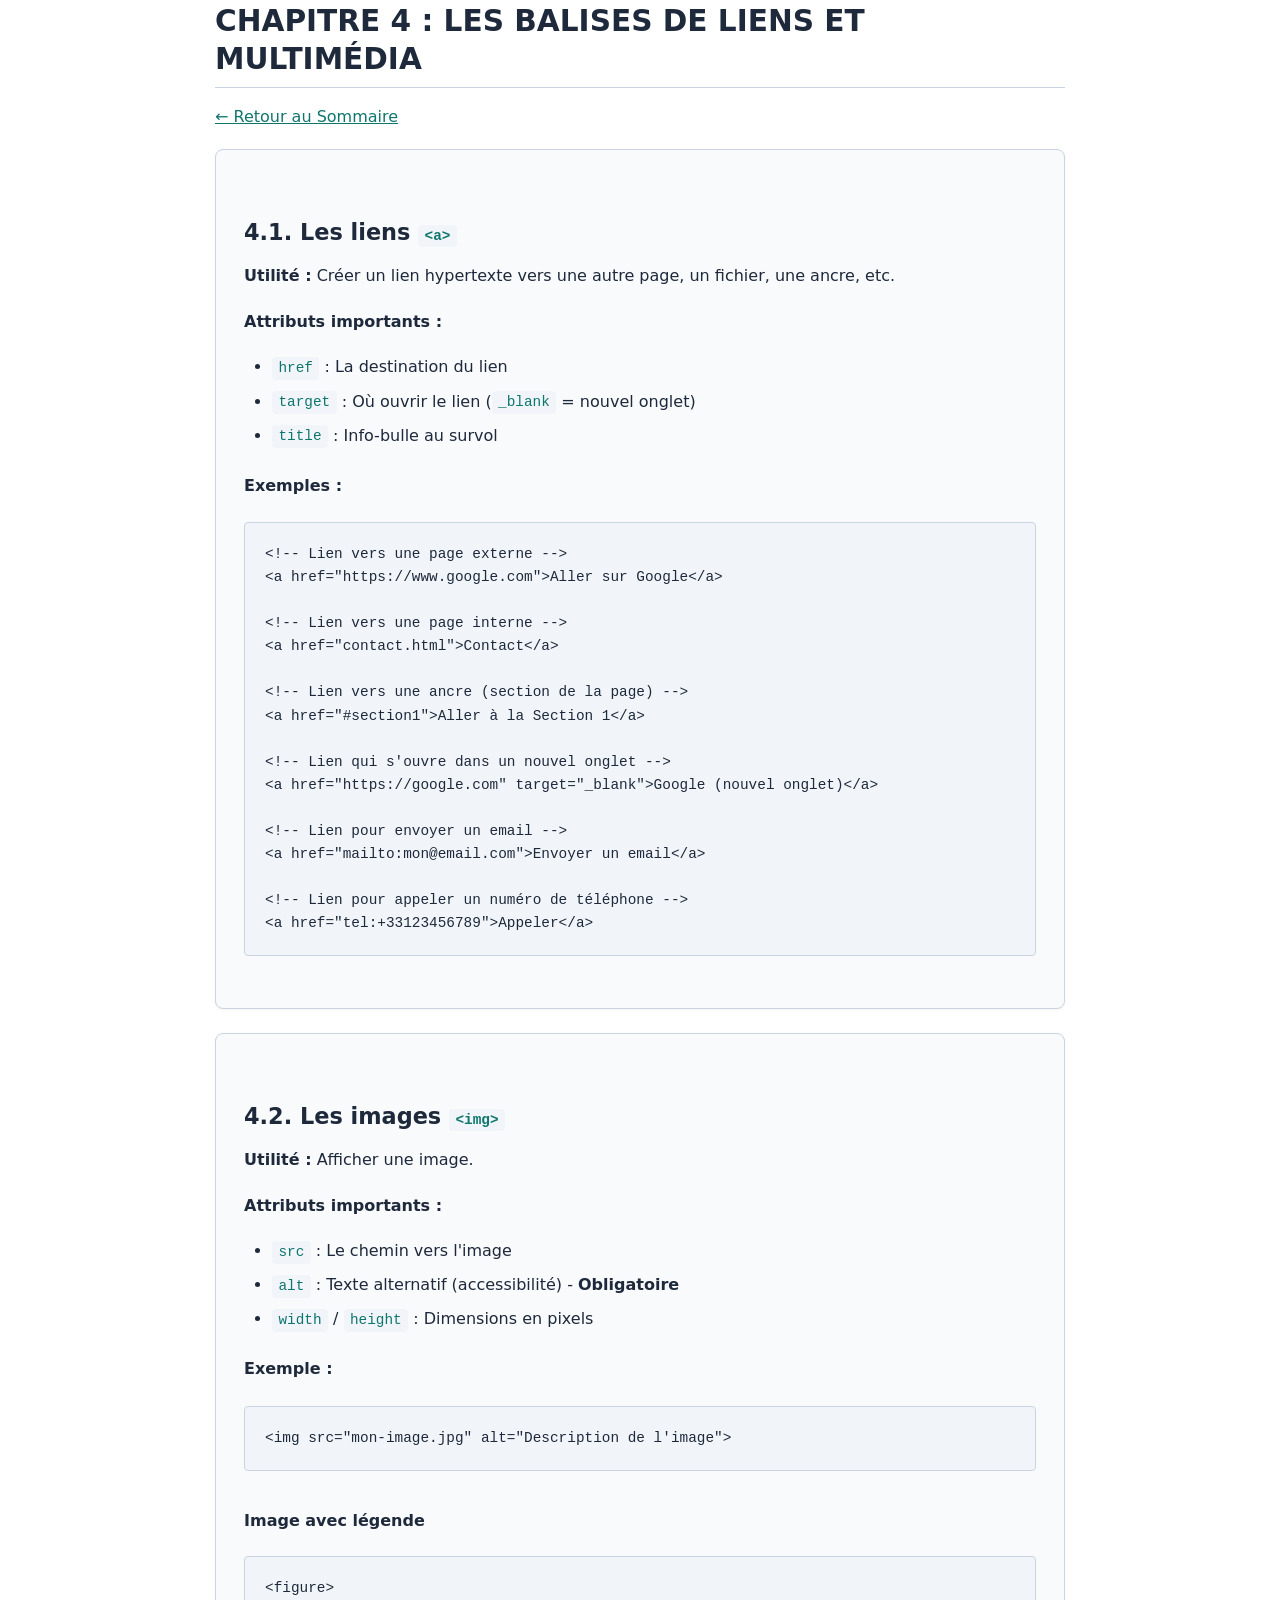
<file: monfichierComplet.html>
<!DOCTYPE html>
<html lang="fr">

<head>
    <meta charset="UTF-8">
    <meta name="viewport" content="width=device-width, initial-scale=1.0">
    <title>Liste des Balises HTML et leur Utilité</title>
    <link rel="stylesheet" href="semanstyle.css">
    <!-- LA BALISE META DESCRIPTION (Pour le SEO de Google) -->
    <meta name="description"
        content="Découvrez notre liste complète et expliquée de toutes les balises HTML5. Maîtrisez la sémantique web avec des exemples clairs pour réussir vos projets.">

</head>

<body>

    <!--
        **************************************************************
        ***********************  ENTETE DE LA PAGE *******************
        ***************************************************************
    -->
    <header id="top">
        <small>WebHelpBlog - <strong>Application</strong></small>
        <hr>
        <h1>COURS : BALISES HTML ET LEUR UTILITÉ</h1>
        <nav>
            <ul>
                <li><a href="#presentation"> Presentation</a></li>
                <li><a href="#sommaire">Sommaire</a></li>
                <li><a href="#suggestion">Suggestion </a></li>
                <li><a href="#autrecours">| Autres cours </a></li>
            </ul>
        </nav>
    </header>





    <!--
        **************************************************************
        ***********************  CONTENU PRINCIPAL DE LA PAGE  *******
        **************************************************************
    -->
    <main>


        <section>
            <!-- ========== PRÉSENTATION ========== -->
            <div id="presentation">
                <h2>Présentation </h2>
                <p><em><small> <u>Derniere mise à jour :</u> 18 juin 2026 à 11<sup>h</sup>30 min </small></em></p>
                <p>
                    Ce mini cours s'adresse aux <strong>étudiants débutants en informatique</strong> souhaitant
                    maîtriser les bases
                    fondamentales du développement web.
                    Il propose une <strong>liste assez vaste des balises HTML</strong>, expliquées pas à pas avec des
                    exemples
                    concrets d'utilisation.
                    L'objectif est de vous donner une autonomie totale pour structurer n'importe quelle page web de
                    manière propre et
                    professionnelle.
                </p>
                <p>
                    Maîtriser ces balises est une étape indispensable pour créer des sites rapides, accessibles à tous
                    et parfaitement
                    optimisés pour le référencement Google (SEO).
                    Pour faciliter votre apprentissage, le cours est structuré par <strong>catégories</strong> :
                    structure, texte,
                    listes, tableaux, liens, multimédia, formulaires, sémantique et métadonnées.
                    À la fin de ce programme, vous disposerez d'une boîte à outils complète pour donner vie à vos
                    propres projets en
                    ligne.
                </p>

            </div>


            <!-- ========== SOMMAIRE ========== -->
            <article id="sommaire">
                <h2>Sommaire</h2>
                <ul>
                    <li>
                        <a href="#chap1">
                            <strong>Chapitre 1 : Les Balises de Structure</strong></a><br>
                        (DOCTYPE, html, head, body, title, meta, link)

                    </li>
                    <li>
                        <a href="#chap2">
                            <strong>Chapitre 2 : Les Balises de Texte et de Contenu</strong></a><br>
                        (h1 à h6, p, strong, em, mark, br, hr, pre, code, blockquote, q, abbr, address)
                    </li>
                    <li>
                        <a href="#chap3">
                            <strong>Chapitre 3 : Les Balises de Listes et Tableaux</strong></a>
                        <br>(ul, ol, li, dl, dt, dd, table, thead, tbody, tfoot, tr, th, td)
                    </li>
                    <li>
                        <a href="#chap4">
                            <strong>Chapitre 4 : Les Balises de Liens et Multimédia</strong></a>
                        <br>(a, img, video, audio, iframe, canvas)
                    </li>
                    <li>
                        <a href="#chap5">
                            <strong>Chapitre 5 : Les Balises de Formulaires</strong></a>
                        <br>(form, input, label, textarea, button, select, option, fieldset, legend)
                    </li>
                    <li>
                        <a href="#chap6">
                            <strong>Chapitre 6 : Les Balises Sémantiques (HTML5)</strong></a>
                        <br>(header, nav, main, section, article, aside, footer, figure, figcaption)
                    </li>
                    <li>
                        <a href="#chap7">
                            <strong>Chapitre 7 : Les Balises de Métadonnées</strong></a>
                        <br>(meta, link, style, script, base)
                    </li>
                </ul>
            </article>
        </section>







        <!-- ========== CHAPITRE 1 : STRUCTURE ========== -->
        <section id="chap1">
            <h2>CHAPITRE 1 : LES BALISES DE STRUCTURE</h2>
            <p>
                <a href="#sommaire">&leftarrow; Retour au Sommaire </a>
            </p>
            <p>
                Ces balises définissent la <strong>structure fondamentale</strong> de toute page HTML.
            </p>


            <!-- --------------------------------------------------------------------- -->
            <article>
                <h3>1.1. La balise <code>&lt;!DOCTYPE html&gt;</code></h3>
                <p><strong>Utilité :</strong> Déclare que le document utilise HTML5 (la version la plus récente).</p>
                <p><strong>Emplacement :</strong> Tout en haut du document, avant la balise <code>&lt;html&gt;</code>.
                </p>
                <p><strong>Exemple :</strong></p>
                <pre><code>&lt;!DOCTYPE html&gt;
&lt;html&gt;
    &lt;!-- contenu --&gt;
&lt;/html&gt;</code></pre>
                <p><strong>À retenir :</strong> Toujours obligatoire !</p>
            </article>


            <!-- --------------------------------------------------------------------- -->

            <article>
                <h3>1.2. La balise <code>&lt;html&gt;</code></h3>
                <p><strong>Utilité :</strong> La racine du document. Tout le code HTML est contenu à l'intérieur.</p>
                <p><strong>Attribut important :</strong> <code>lang</code> (indique la langue de la page)</p>
                <p><strong>Exemple :</strong></p>
                <pre><code>&lt;html lang="fr"&gt;
    &lt;!-- tout le contenu --&gt;
&lt;/html&gt;</code></pre>
                <p><strong>À retenir :</strong> La balise qui englobe TOUTE la page.</p>
            </article>



            <!-- --------------------------------------------------------------------- -->
            <article>
                <h3>1.3. La balise <code>&lt;head&gt;</code></h3>
                <p><strong>Utilité :</strong> L'en-tête de la page. Contient les métadonnées (non visibles à l'écran).
                </p>
                <p><strong>Exemple :</strong></p>
                <pre><code>&lt;head&gt;
    &lt;meta charset="UTF-8"&gt;
    &lt;title&gt;Mon Site&lt;/title&gt;
    &lt;link rel="stylesheet" href="style.css"&gt;
&lt;/head&gt;</code></pre>
                <p><strong>À retenir :</strong> Ce qui est dans <code>&lt;head&gt;</code> ne s'affiche pas sur la page.
                </p>
            </article>



            <!-- --------------------------------------------------------------------- -->

            <article>
                <h3>1.4. La balise <code>&lt;body&gt;</code></h3>
                <p><strong>Utilité :</strong> Le corps de la page. Tout ce qui est visible par l'utilisateur.</p>
                <p><strong>Exemple :</strong></p>
                <pre><code>&lt;body&gt;
    &lt;h1&gt;Bienvenue sur mon site&lt;/h1&gt;
    &lt;p&gt;Contenu visible&lt;/p&gt;
&lt;/body&gt;</code></pre>
                <p><strong>À retenir :</strong> Tout ce que tu vois dans le navigateur est dans
                    <code>&lt;body&gt;</code>.
                </p>
            </article>



            <!-- --------------------------------------------------------------------- -->

            <article>
                <h3>1.5. La balise <code>&lt;title&gt;</code></h3>
                <p><strong>Utilité :</strong> Le titre de la page (s'affiche dans l'onglet du navigateur).</p>
                <p><strong>Emplacement :</strong> Dans <code>&lt;head&gt;</code>.</p>
                <p><strong>Exemple :</strong></p>
                <pre><code>&lt;title&gt;Mon Site Web - Accueil&lt;/title&gt;</code></pre>
                <p><strong>À retenir :</strong> Très important pour le référencement (SEO).</p>
            </article>


            <!-- --------------------------------------------------------------------- -->
            <article>
                <h3>1.6. La balise <code>&lt;meta&gt;</code></h3>
                <p><strong>Utilité :</strong> Définit des métadonnées (informations sur la page).</p>
                <p><strong>Attributs importants :</strong></p>
                <ul>
                    <li><code>charset</code> : encodage des caractères</li>
                    <li><code>name="viewport"</code> : adaptation aux mobiles</li>
                    <li><code>name="description"</code> : description pour les moteurs de recherche</li>
                    <li><code>name="keywords"</code> : mots-clés</li>
                </ul>
                <p><strong>Exemple :</strong></p>
                <pre><code>&lt;!-- Encodage (pour les accents) --&gt;
&lt;meta charset="UTF-8"&gt;

&lt;!-- Responsive (adaptation mobile) --&gt;
&lt;meta name="viewport" content="width=device-width, initial-scale=1.0"&gt;

&lt;!-- Description (SEO) --&gt;
&lt;meta name="description" content="Description de mon site"&gt;</code></pre>
                <p><strong>À retenir :</strong> Aident les moteurs de recherche et améliorent l'expérience utilisateur.
                </p>
            </article>



            <!-- --------------------------------------------------------------------- -->

            <article>
                <h3>1.7. La balise <code>&lt;link&gt;</code></h3>
                <p><strong>Utilité :</strong> Lie une ressource externe (feuille de style CSS, police, icône, etc.).</p>
                <p><strong>Attributs importants :</strong></p>
                <ul>
                    <li><code>rel</code> : la relation avec la ressource (<code>stylesheet</code>, <code>icon</code>,
                        etc.)</li>
                    <li><code>href</code> : le chemin vers la ressource</li>
                </ul>
                <p><strong>Exemple :</strong></p>
                <pre><code>&lt;!-- Lien vers une feuille de style CSS --&gt;
&lt;link rel="stylesheet" href="style.css"&gt;

&lt;!-- Lien vers une icône de favoris (favicon) --&gt;
&lt;link rel="icon" href="favicon.ico"&gt;</code></pre>
                <p><strong>À retenir :</strong> Indispensable pour lier le CSS à ta page.</p>
            </article>


        </section>








        <!-- ========== CHAPITRE 2 : TEXTE ========== -->
        <section id="chap2">
            <h2>CHAPITRE 2 : LES BALISES DE TEXTE ET DE CONTENU</h2>
            <p>
                <a href="#sommaire">&leftarrow; Retour au Sommaire </a>
            </p>

            <p>
                Ces balises permettent de <strong>structurer et mettre en forme</strong> le texte.
            </p>


            <!-- --------------------------------------------------------------------- -->
            <article>
                <h3>2.1. Les titres <code>&lt;h1&gt;</code> à <code>&lt;h6&gt;</code></h3>
                <p><strong>Utilité :</strong> Définir des titres hiérarchiques (du plus important au moins important).
                </p>

                <table>
                    <thead>
                        <tr>
                            <th>Balise</th>
                            <th>Niveau</th>
                            <th>Importance</th>
                        </tr>
                    </thead>
                    <tbody>
                        <tr>
                            <td><code>&lt;h1&gt;</code></td>
                            <td>Titre principal</td>
                            <td><strong>Très important</strong> (un seul par page)</td>
                        </tr>
                        <tr>
                            <td><code>&lt;h2&gt;</code></td>
                            <td>Sous-titre</td>
                            <td>Important</td>
                        </tr>
                        <tr>
                            <td><code>&lt;h3&gt;</code></td>
                            <td>Sous-section</td>
                            <td>Moyen</td>
                        </tr>
                        <tr>
                            <td><code>&lt;h4&gt;</code></td>
                            <td>Sous-sous-section</td>
                            <td>Secondaire</td>
                        </tr>
                        <tr>
                            <td><code>&lt;h5&gt;</code></td>
                            <td>Titre de détail</td>
                            <td>Peu important</td>
                        </tr>
                        <tr>
                            <td><code>&lt;h6&gt;</code></td>
                            <td>Le plus petit</td>
                            <td>Très peu important</td>
                        </tr>
                    </tbody>
                </table>

                <p><strong>Exemple :</strong></p>
                <pre><code>&lt;h1&gt;Titre principal de la page&lt;/h1&gt;
&lt;h2&gt;Section principale&lt;/h2&gt;
&lt;h3&gt;Sous-section&lt;/h3&gt;
&lt;h4&gt;Détail de la sous-section&lt;/h4&gt;</code></pre>
                <p><strong>À retenir :</strong> Le <code>&lt;h1&gt;</code> est unique par page pour le SEO.</p>
            </article>





            <!-- --------------------------------------------------------------------- -->
            <article>
                <h3>2.2. Le paragraphe <code>&lt;p&gt;</code></h3>
                <p><strong>Utilité :</strong> Définir un paragraphe de texte.</p>
                <p><strong>Exemple :</strong></p>
                <pre><code>&lt;p&gt;Ceci est un paragraphe normal.&lt;/p&gt;
&lt;p&gt;Un autre paragraphe, séparé par un espace vertical.&lt;/p&gt;</code></pre>
                <p><strong>À retenir :</strong> La balise de base pour écrire du texte.</p>
            </article>





            <!-- --------------------------------------------------------------------- -->
            <article>
                <h3>2.3. Les balises de mise en forme</h3>
                <p><strong>Utilité :</strong> Modifier l'apparence du texte à l'intérieur d'un paragraphe.</p>

                <table>
                    <thead>
                        <tr>
                            <th>Balise</th>
                            <th>Effet</th>
                            <th>Exemple</th>
                        </tr>
                    </thead>
                    <tbody>
                        <tr>
                            <td><code>&lt;strong&gt;</code></td>
                            <td>Texte important (gras)</td>
                            <td><code>&lt;strong&gt;Important&lt;/strong&gt;</code></td>
                        </tr>
                        <tr>
                            <td><code>&lt;em&gt;</code></td>
                            <td>Texte mis en valeur (italique)</td>
                            <td><code>&lt;em&gt;Valeur&lt;/em&gt;</code></td>
                        </tr>
                        <tr>
                            <td><code>&lt;b&gt;</code></td>
                            <td>Texte en gras (sans importance)</td>
                            <td><code>&lt;b&gt;Gras&lt;/b&gt;</code></td>
                        </tr>
                        <tr>
                            <td><code>&lt;i&gt;</code></td>
                            <td>Texte en italique (sans importance)</td>
                            <td><code>&lt;i&gt;Italique&lt;/i&gt;</code></td>
                        </tr>
                        <tr>
                            <td><code>&lt;u&gt;</code></td>
                            <td>Texte souligné</td>
                            <td><code>&lt;u&gt;Souligné&lt;/u&gt;</code></td>
                        </tr>
                        <tr>
                            <td><code>&lt;s&gt;</code></td>
                            <td>Texte barré</td>
                            <td><code>&lt;s&gt;Barré&lt;/s&gt;</code></td>
                        </tr>
                        <tr>
                            <td><code>&lt;mark&gt;</code></td>
                            <td>Texte surligné</td>
                            <td><code>&lt;mark&gt;Surligné&lt;/mark&gt;</code></td>
                        </tr>
                        <tr>
                            <td><code>&lt;small&gt;</code></td>
                            <td>Texte plus petit</td>
                            <td><code>&lt;small&gt;Petit&lt;/small&gt;</code></td>
                        </tr>
                        <tr>
                            <td><code>&lt;del&gt;</code></td>
                            <td>Texte supprimé</td>
                            <td><code>&lt;del&gt;Supprimé&lt;/del&gt;</code></td>
                        </tr>
                        <tr>
                            <td><code>&lt;ins&gt;</code></td>
                            <td>Texte inséré</td>
                            <td><code>&lt;ins&gt;Inséré&lt;/ins&gt;</code></td>
                        </tr>
                    </tbody>
                </table>

                <p><strong>Exemple :</strong></p>
                <pre><code>&lt;p&gt;
    Ceci est un &lt;strong&gt;texte important&lt;/strong&gt;, 
    &lt;em&gt;mis en valeur&lt;/em&gt;, 
    et &lt;mark&gt;surligné&lt;/mark&gt;.
&lt;/p&gt;</code></pre>
                <p><strong>À retenir :</strong> Utilise <code>&lt;strong&gt;</code> et <code>&lt;em&gt;</code> pour leur
                    sens sémantique.</p>
            </article>




            <!-- --------------------------------------------------------------------- -->
            <article>
                <h3>2.4. Le saut de ligne <code>&lt;br&gt;</code></h3>
                <p><strong>Utilité :</strong> Faire un retour à la ligne (saut de ligne).</p>
                <p><strong>Exemple :</strong></p>
                <pre><code>&lt;p&gt;
    Première ligne&lt;br&gt;
    Deuxième ligne&lt;br&gt;
    Troisième ligne
&lt;/p&gt;</code></pre>
                <p><strong>À retenir :</strong> <code>&lt;br&gt;</code> est une balise <strong>auto-fermante</strong>.
                </p>
            </article>






            <!-- --------------------------------------------------------------------- -->
            <article>
                <h3>2.5. La ligne horizontale <code>&lt;hr&gt;</code></h3>
                <p><strong>Utilité :</strong> Créer une ligne de séparation horizontale.</p>
                <p><strong>Exemple :</strong></p>
                <pre><code>&lt;p&gt;Contenu avant la ligne&lt;/p&gt;
&lt;hr&gt;
&lt;p&gt;Contenu après la ligne&lt;/p&gt;</code></pre>
                <p><strong>À retenir :</strong> <code>&lt;hr&gt;</code> est une balise <strong>auto-fermante</strong>.
                </p>
            </article>




            <!-- --------------------------------------------------------------------- -->
            <article>
                <h3>2.6. Le texte préformaté <code>&lt;pre&gt;</code></h3>
                <p><strong>Utilité :</strong> Afficher le texte tel quel (respecte les espaces et les retours à la
                    ligne).</p>
                <p><strong>Exemple :</strong></p>
                <pre><code>&lt;pre&gt;
    Dans un texte normal,
    les espaces    sont ignorés.
    Mais dans un   &amp;lt;pre&amp;gt;,
    ils  sont  conservés !
&lt;/pre&gt;</code></pre>
                <p><strong>À retenir :</strong> Idéal pour afficher du code ou de la poésie.</p>
            </article>




            <!-- --------------------------------------------------------------------- -->
            <article>
                <h3>2.7. Le code <code>&lt;code&gt;</code></h3>
                <p><strong>Utilité :</strong> Afficher du code informatique (avec une police spéciale).</p>
                <p><strong>Exemple :</strong></p>
                <pre><code>&lt;p&gt;La fonction &lt;code&gt;console.log()&lt;/code&gt; affiche un message.&lt;/p&gt;</code></pre>
                <p><strong>À retenir :</strong> Souvent utilisé avec <code>&lt;pre&gt;</code> pour du code sur plusieurs
                    lignes.</p>
            </article>




            <!-- --------------------------------------------------------------------- -->
            <article>
                <h3>2.8. Les citations <code>&lt;blockquote&gt;</code> et <code>&lt;q&gt;</code></h3>
                <p><strong>Utilité :</strong> Afficher des citations.</p>
                <ul>
                    <li><code>&lt;blockquote&gt;</code> : Citation longue (bloc)</li>
                    <li><code>&lt;q&gt;</code> : Citation courte (en ligne)</li>
                </ul>
                <p><strong>Exemple :</strong></p>
                <pre><code>&lt;blockquote&gt;
    La vie est comme une bicyclette, il faut avancer pour ne pas perdre l'équilibre.
    &lt;footer&gt;— Albert Einstein&lt;/footer&gt;
&lt;/blockquote&gt;

&lt;p&gt;Comme le dit &lt;q&gt;La simplicité est la sophistication suprême&lt;/q&gt;.&lt;/p&gt;</code></pre>
            </article>





            <!-- --------------------------------------------------------------------- -->
            <article>
                <h3>2.9. L'abréviation <code>&lt;abbr&gt;</code></h3>
                <p><strong>Utilité :</strong> Définir une abréviation ou un acronyme.</p>
                <p><strong>Exemple :</strong></p>
                <pre><code>&lt;p&gt;
    Le &lt;abbr title="HyperText Markup Language"&gt;HTML&lt;/abbr&gt; 
    est le langage du Web.
&lt;/p&gt;</code></pre>
                <p><strong>À retenir :</strong> L'attribut <code>title</code> affiche la signification au survol.</p>
            </article>




            <!-- --------------------------------------------------------------------- -->
            <article>
                <h3>2.10. L'adresse <code>&lt;address&gt;</code></h3>
                <p><strong>Utilité :</strong> Afficher des coordonnées (contact, adresse physique, email, etc.).</p>
                <p><strong>Exemple :</strong></p>
                <pre><code>&lt;address&gt;
    Écrire à : &lt;a href="mailto:contact@mon-site.com"&gt;contact@mon-site.com&lt;/a&gt;&lt;br&gt;
    Téléphone : 01 23 45 67 89&lt;br&gt;
    123 Rue de la République, Paris
&lt;/address&gt;</code></pre>
            </article>


        </section>












        <!-- ========== CHAPITRE 3 : LISTES ET TABLEAUX ========== -->
        <section id="chap3">
            <h2>CHAPITRE 3 : LES BALISES DE LISTES ET TABLEAUX</h2>
            <p>
                <a href="#sommaire">&leftarrow; Retour au Sommaire </a>
            </p>


            <!-- --------------------------------------------------------------------- -->
            <article>
                <h3>3.1. Les listes non ordonnées <code>&lt;ul&gt;</code> et <code>&lt;li&gt;</code></h3>
                <p><strong>Utilité :</strong> Créer une liste à puces (points, cercles, carrés).</p>
                <p><strong>Exemple :</strong></p>
                <pre><code>&lt;ul&gt;
    &lt;li&gt;Pommes&lt;/li&gt;
    &lt;li&gt;Bananes&lt;/li&gt;
    &lt;li&gt;Oranges&lt;/li&gt;
&lt;/ul&gt;</code></pre>
                <p><strong>À retenir :</strong> <code>&lt;ul&gt;</code> = Unordered List, <code>&lt;li&gt;</code> = List
                    Item.</p>
            </article>





            <!-- --------------------------------------------------------------------- -->
            <article>
                <h3>3.2. Les listes ordonnées <code>&lt;ol&gt;</code> et <code>&lt;li&gt;</code></h3>
                <p><strong>Utilité :</strong> Créer une liste numérotée (chiffres, lettres, romains).</p>
                <p><strong>Exemple :</strong></p>
                <pre><code>&lt;ol&gt;
    &lt;li&gt;Étape 1 : Ouvrir le frigo&lt;/li&gt;
    &lt;li&gt;Étape 2 : Prendre les ingrédients&lt;/li&gt;
    &lt;li&gt;Étape 3 : Manger&lt;/li&gt;
&lt;/ol&gt;</code></pre>
                <p><strong>À retenir :</strong> <code>&lt;ol&gt;</code> = Ordered List.</p>
            </article>




            <!-- --------------------------------------------------------------------- -->
            <article>
                <h3>3.3. Les listes de définitions <code>&lt;dl&gt;</code>, <code>&lt;dt&gt;</code>,
                    <code>&lt;dd&gt;</code>
                </h3>
                <p><strong>Utilité :</strong> Créer une liste de termes et leurs définitions.</p>
                <p><strong>Exemple :</strong></p>
                <pre><code>&lt;dl&gt;
    &lt;dt&gt;HTML&lt;/dt&gt;
    &lt;dd&gt;Langage de balisage pour créer des pages web&lt;/dd&gt;
    &lt;dt&gt;CSS&lt;/dt&gt;
    &lt;dd&gt;Langage pour styliser les pages web&lt;/dd&gt;
&lt;/dl&gt;</code></pre>
                <p><strong>À retenir :</strong> <code>&lt;dl&gt;</code> = Definition List, <code>&lt;dt&gt;</code> =
                    Definition Term, <code>&lt;dd&gt;</code> = Definition Description.</p>
            </article>




            <!-- --------------------------------------------------------------------- -->
            <article>
                <h3>3.4. Les listes imbriquées</h3>
                <p><strong>Utilité :</strong> Créer une liste dans une liste (sous-listes).</p>
                <p><strong>Exemple :</strong></p>
                <pre><code>&lt;ul&gt;
    &lt;li&gt;Fruits
        &lt;ul&gt;
            &lt;li&gt;Pommes&lt;/li&gt;
            &lt;li&gt;Bananes&lt;/li&gt;
        &lt;/ul&gt;
    &lt;/li&gt;
    &lt;li&gt;Légumes
        &lt;ul&gt;
            &lt;li&gt;Carottes&lt;/li&gt;
            &lt;li&gt;Haricots&lt;/li&gt;
        &lt;/ul&gt;
    &lt;/li&gt;
&lt;/ul&gt;</code></pre>
            </article>







            <!-- --------------------------------------------------------------------- -->
            <article>
                <h3>3.5. Les tableaux <code>&lt;table&gt;</code></h3>
                <p><strong>Utilité :</strong> Créer un tableau pour organiser des données.</p>

                <table>
                    <thead>
                        <tr>
                            <th>Balise</th>
                            <th>Utilité</th>
                        </tr>
                    </thead>
                    <tbody>
                        <tr>
                            <td><code>&lt;table&gt;</code></td>
                            <td>Crée un tableau</td>
                        </tr>
                        <tr>
                            <td><code>&lt;thead&gt;</code></td>
                            <td>En-tête du tableau (première ligne)</td>
                        </tr>
                        <tr>
                            <td><code>&lt;tbody&gt;</code></td>
                            <td>Corps du tableau (les données)</td>
                        </tr>
                        <tr>
                            <td><code>&lt;tfoot&gt;</code></td>
                            <td>Pied du tableau (totaux, etc.)</td>
                        </tr>
                        <tr>
                            <td><code>&lt;tr&gt;</code></td>
                            <td>Une ligne du tableau</td>
                        </tr>
                        <tr>
                            <td><code>&lt;th&gt;</code></td>
                            <td>Cellule d'en-tête (en gras)</td>
                        </tr>
                        <tr>
                            <td><code>&lt;td&gt;</code></td>
                            <td>Cellule de données</td>
                        </tr>
                    </tbody>
                </table>

                <p><strong>Exemple :</strong></p>
                <pre><code>&lt;table&gt;
    &lt;thead&gt;
        &lt;tr&gt;
            &lt;th&gt;Nom&lt;/th&gt;
            &lt;th&gt;Âge&lt;/th&gt;
            &lt;th&gt;Ville&lt;/th&gt;
        &lt;/tr&gt;
    &lt;/thead&gt;
    &lt;tbody&gt;
        &lt;tr&gt;
            &lt;td&gt;Alice&lt;/td&gt;
            &lt;td&gt;25&lt;/td&gt;
            &lt;td&gt;Paris&lt;/td&gt;
        &lt;/tr&gt;
        &lt;tr&gt;
            &lt;td&gt;Bob&lt;/td&gt;
            &lt;td&gt;30&lt;/td&gt;
            &lt;td&gt;Lyon&lt;/td&gt;
        &lt;/tr&gt;
    &lt;/tbody&gt;
&lt;/table&gt;</code></pre>

                <h4>Fusion de cellules</h4>
                <ul>
                    <li><code>colspan</code> : Fusionne plusieurs colonnes</li>
                    <li><code>rowspan</code> : Fusionne plusieurs lignes</li>
                </ul>
                <p><strong>Exemple :</strong></p>
                <pre><code>&lt;td colspan="2"&gt;Je prends 2 colonnes&lt;/td&gt;
&lt;td rowspan="2"&gt;Je prends 2 lignes&lt;/td&gt;</code></pre>
            </article>


        </section>











        <!-- ========== CHAPITRE 4 : LIENS ET MULTIMÉDIA ========== -->
        <section id="chap4">
            <h2>CHAPITRE 4 : LES BALISES DE LIENS ET MULTIMÉDIA</h2>
            <p>
                <a href="#sommaire">&leftarrow; Retour au Sommaire </a>
            </p>



            <!-- --------------------------------------------------------------------- -->
            <article>
                <h3>4.1. Les liens <code>&lt;a&gt;</code></h3>
                <p><strong>Utilité :</strong> Créer un lien hypertexte vers une autre page, un fichier, une ancre, etc.
                </p>

                <p><strong>Attributs importants :</strong></p>
                <ul>
                    <li><code>href</code> : La destination du lien</li>
                    <li><code>target</code> : Où ouvrir le lien (<code>_blank</code> = nouvel onglet)</li>
                    <li><code>title</code> : Info-bulle au survol</li>
                </ul>

                <p><strong>Exemples :</strong></p>
                <pre><code>&lt;!-- Lien vers une page externe --&gt;
&lt;a href="https://www.google.com"&gt;Aller sur Google&lt;/a&gt;

&lt;!-- Lien vers une page interne --&gt;
&lt;a href="contact.html"&gt;Contact&lt;/a&gt;

&lt;!-- Lien vers une ancre (section de la page) --&gt;
&lt;a href="#section1"&gt;Aller à la Section 1&lt;/a&gt;

&lt;!-- Lien qui s'ouvre dans un nouvel onglet --&gt;
&lt;a href="https://google.com" target="_blank"&gt;Google (nouvel onglet)&lt;/a&gt;

&lt;!-- Lien pour envoyer un email --&gt;
&lt;a href="mailto:mon@email.com"&gt;Envoyer un email&lt;/a&gt;

&lt;!-- Lien pour appeler un numéro de téléphone --&gt;
&lt;a href="tel:+33123456789"&gt;Appeler&lt;/a&gt;</code></pre>
            </article>




            <!-- --------------------------------------------------------------------- -->
            <article>
                <h3>4.2. Les images <code>&lt;img&gt;</code></h3>
                <p><strong>Utilité :</strong> Afficher une image.</p>

                <p><strong>Attributs importants :</strong></p>
                <ul>
                    <li><code>src</code> : Le chemin vers l'image</li>
                    <li><code>alt</code> : Texte alternatif (accessibilité) - <strong>Obligatoire</strong></li>
                    <li><code>width</code> / <code>height</code> : Dimensions en pixels</li>
                </ul>

                <p><strong>Exemple :</strong></p>
                <pre><code>&lt;img src="mon-image.jpg" alt="Description de l'image"&gt;</code></pre>

                <h4>Image avec légende</h4>
                <pre><code>&lt;figure&gt;
    &lt;img src="photo.jpg" alt="Un paysage de montagne"&gt;
    &lt;figcaption&gt;Les Alpes en été&lt;/figcaption&gt;
&lt;/figure&gt;</code></pre>
            </article>




            <!-- --------------------------------------------------------------------- -->
            <article>
                <h3>4.3. La vidéo <code>&lt;video&gt;</code></h3>
                <p><strong>Utilité :</strong> Intégrer une vidéo dans la page.</p>

                <p><strong>Attributs importants :</strong></p>
                <ul>
                    <li><code>controls</code> : Affiche les boutons de contrôle</li>
                    <li><code>autoplay</code> : Lecture automatique ( <em>souvent bloqué</em> )</li>
                    <li><code>loop</code> : Lecture en boucle</li>
                    <li><code>muted</code> : Son coupé (obligatoire pour autoplay)</li>
                    <li><code>poster</code> : Image d'aperçu avant la lecture</li>
                </ul>

                <p><strong>Exemple :</strong></p>
                <pre><code>&lt;video controls width="640" height="360"&gt;
    &lt;source src="ma-video.mp4" type="video/mp4"&gt;
    &lt;source src="ma-video.webm" type="video/webm"&gt;
    &lt;p&gt;Votre navigateur ne supporte pas la vidéo.&lt;/p&gt;
&lt;/video&gt;</code></pre>
            </article>



            <!-- --------------------------------------------------------------------- -->
            <article>
                <h3>4.4. L'audio <code>&lt;audio&gt;</code></h3>
                <p><strong>Utilité :</strong> Intégrer un fichier audio.</p>

                <p><strong>Exemple :</strong></p>
                <pre><code>&lt;audio controls&gt;
    &lt;source src="musique.mp3" type="audio/mpeg"&gt;
    &lt;source src="musique.ogg" type="audio/ogg"&gt;
    &lt;p&gt;Votre navigateur ne supporte pas l'audio.&lt;/p&gt;
&lt;/audio&gt;</code></pre>
            </article>






            <!-- --------------------------------------------------------------------- -->
            <article>
                <h3>4.5. L'iframe <code>&lt;iframe&gt;</code></h3>
                <p><strong>Utilité :</strong> Intégrer une autre page web (YouTube, Google Maps, etc.).</p>

                <p><strong>Attributs importants :</strong></p>
                <ul>
                    <li><code>src</code> : L'URL de la page à intégrer</li>
                    <li><code>width</code> / <code>height</code> : Dimensions</li>
                    <li><code>allowfullscreen</code> : Autorise le plein écran</li>
                </ul>

                <p><strong>Exemples :</strong></p>
                <pre><code>&lt;!-- Intégrer une vidéo YouTube --&gt;
&lt;iframe 
    width="560" 
    height="315" 
    src="https://www.youtube.com/embed/dQw4w9WgXcQ" 
    title="Vidéo YouTube" 
    allowfullscreen&gt;
&lt;/iframe&gt;

&lt;!-- Intégrer une carte Google Maps --&gt;
&lt;iframe 
    src="https://www.google.com/maps/embed?pb=!1m18!1m12!1m3!..." 
    width="600" 
    height="450" 
    style="border:0;" 
    allowfullscreen="" 
    loading="lazy"&gt;
&lt;/iframe&gt;</code></pre>
            </article>







            <!-- --------------------------------------------------------------------- -->
            <article>
                <h3>4.6. Le canvas <code>&lt;canvas&gt;</code></h3>
                <p><strong>Utilité :</strong> Zone de dessin programmable avec JavaScript.</p>
                <p><strong>Exemple :</strong></p>
                <pre><code>&lt;canvas id="monCanvas" width="400" height="300"&gt;&lt;/canvas&gt;

&lt;script&gt;
    const canvas = document.getElementById('monCanvas');
    const ctx = canvas.getContext('2d');
    ctx.fillStyle = 'red';
    ctx.fillRect(50, 50, 100, 100);
&lt;/script&gt;</code></pre>
            </article>


        </section>














        <!-- ========== CHAPITRE 5 : FORMULAIRES ========== -->
        <section id="chap5">
            <h2>CHAPITRE 5 : LES BALISES DE FORMULAIRES</h2>
            <p>
                <a href="#sommaire">&leftarrow; Retour au Sommaire </a>
            </p>




            <!-- --------------------------------------------------------------------- -->
            <article>
                <h3>5.1. Le formulaire <code>&lt;form&gt;</code></h3>
                <p><strong>Utilité :</strong> Créer un formulaire pour envoyer des données au serveur.</p>

                <p><strong>Attributs importants :</strong></p>
                <ul>
                    <li><code>action</code> : Où envoyer les données</li>
                    <li><code>method</code> : Comment envoyer (<code>GET</code> ou <code>POST</code>)</li>
                </ul>
            </article>




            <!-- --------------------------------------------------------------------- -->
            <article>
                <h3>5.2. Les champs de formulaire</h3>

                <h4>Champ de texte <code>&lt;input type="text"&gt;</code></h4>
                <pre><code>&lt;label for="nom"&gt;Nom :&lt;/label&gt;
&lt;input type="text" id="nom" name="nom" placeholder="Votre nom" required&gt;</code></pre>

                <h4>Champ de mot de passe <code>&lt;input type="password"&gt;</code></h4>
                <pre><code>&lt;label for="mdp"&gt;Mot de passe :&lt;/label&gt;
&lt;input type="password" id="mdp" name="mdp"&gt;</code></pre>

                <h4>Zone de texte <code>&lt;textarea&gt;</code></h4>
                <pre><code>&lt;label for="message"&gt;Message :&lt;/label&gt;
&lt;textarea id="message" name="message" rows="5" cols="30"&gt;&lt;/textarea&gt;</code></pre>

                <h4>Boutons radio (choix unique) <code>&lt;input type="radio"&gt;</code></h4>
                <pre><code>&lt;fieldset&gt;
    &lt;legend&gt;Genre :&lt;/legend&gt;
    &lt;label&gt;&lt;input type="radio" name="genre" value="homme"&gt; Homme&lt;/label&gt;
    &lt;label&gt;&lt;input type="radio" name="genre" value="femme"&gt; Femme&lt;/label&gt;
    &lt;label&gt;&lt;input type="radio" name="genre" value="autre"&gt; Autre&lt;/label&gt;
&lt;/fieldset&gt;</code></pre>

                <h4>Cases à cocher (choix multiples) <code>&lt;input type="checkbox"&gt;</code></h4>
                <pre><code>&lt;label&gt;&lt;input type="checkbox" name="loisirs" value="lecture"&gt; Lecture&lt;/label&gt;
&lt;label&gt;&lt;input type="checkbox" name="loisirs" value="sport"&gt; Sport&lt;/label&gt;
&lt;label&gt;&lt;input type="checkbox" name="loisirs" value="musique"&gt; Musique&lt;/label&gt;</code></pre>

                <h4>Menu déroulant <code>&lt;select&gt;</code> et <code>&lt;option&gt;</code></h4>
                <pre><code>&lt;label for="pays"&gt;Pays :&lt;/label&gt;
&lt;select id="pays" name="pays"&gt;
    &lt;option value=""&gt;-- Choisissez un pays --&lt;/option&gt;
    &lt;option value="fr"&gt;France&lt;/option&gt;
    &lt;option value="be"&gt;Belgique&lt;/option&gt;
    &lt;option value="ch"&gt;Suisse&lt;/option&gt;
&lt;/select&gt;</code></pre>

                <h4>Bouton de soumission <code>&lt;input type="submit"&gt;</code> et <code>&lt;button&gt;</code></h4>
                <pre><code>&lt;input type="submit" value="Envoyer le formulaire"&gt;

&lt;button type="submit"&gt;Envoyer le formulaire&lt;/button&gt;

&lt;button type="reset"&gt;Effacer tout&lt;/button&gt;</code></pre>
            </article>





            <!-- --------------------------------------------------------------------- -->
            <article>
                <h3>5.3. Les nouveaux champs HTML5</h3>

                <table>
                    <thead>
                        <tr>
                            <th>Type</th>
                            <th>Utilité</th>
                            <th>Exemple</th>
                        </tr>
                    </thead>
                    <tbody>
                        <tr>
                            <td><code>email</code></td>
                            <td>Adresse email (validation automatique)</td>
                            <td><code>&lt;input type="email"&gt;</code></td>
                        </tr>
                        <tr>
                            <td><code>tel</code></td>
                            <td>Numéro de téléphone</td>
                            <td><code>&lt;input type="tel"&gt;</code></td>
                        </tr>
                        <tr>
                            <td><code>url</code></td>
                            <td>Adresse URL</td>
                            <td><code>&lt;input type="url"&gt;</code></td>
                        </tr>
                        <tr>
                            <td><code>number</code></td>
                            <td>Nombre (avec min/max)</td>
                            <td><code>&lt;input type="number" min="0" max="120"&gt;</code></td>
                        </tr>
                        <tr>
                            <td><code>date</code></td>
                            <td>Date (calendrier)</td>
                            <td><code>&lt;input type="date"&gt;</code></td>
                        </tr>
                        <tr>
                            <td><code>time</code></td>
                            <td>Heure</td>
                            <td><code>&lt;input type="time"&gt;</code></td>
                        </tr>
                        <tr>
                            <td><code>color</code></td>
                            <td>Couleur (sélecteur de couleur)</td>
                            <td><code>&lt;input type="color"&gt;</code></td>
                        </tr>
                        <tr>
                            <td><code>file</code></td>
                            <td>Fichier (upload)</td>
                            <td><code>&lt;input type="file" accept="image/*"&gt;</code></td>
                        </tr>
                        <tr>
                            <td><code>search</code></td>
                            <td>Recherche</td>
                            <td><code>&lt;input type="search"&gt;</code></td>
                        </tr>
                    </tbody>
                </table>
            </article>


        </section>









        <!-- ========== CHAPITRE 6 : BALISES SÉMANTIQUES ========== -->
        <section id="chap6">
            <h2>CHAPITRE 6 : LES BALISES SÉMANTIQUES (HTML5)</h2>
            <p>
                <a href="#sommaire">&leftarrow; Retour au Sommaire </a>
            </p>
            <p>
                Ces balises donnent du <strong>sens</strong> à la structure de la page. Elles aident les moteurs de
                recherche,
                les lecteurs d'écran et les développeurs à comprendre l'organisation de la page.
            </p>



            <!-- --------------------------------------------------------------------- -->
            <article>
                <h3>6.1. <code>&lt;header&gt;</code></h3>
                <p><strong>Utilité :</strong> L'en-tête de la page ou d'une section. Contient le logo, le titre, la
                    navigation.</p>
                <pre><code>&lt;header&gt;
    &lt;h1&gt;Mon Site Web&lt;/h1&gt;
    &lt;nav&gt;...&lt;/nav&gt;
&lt;/header&gt;</code></pre>
            </article>




            <!-- --------------------------------------------------------------------- -->
            <article>
                <h3>6.2. <code>&lt;nav&gt;</code></h3>
                <p><strong>Utilité :</strong> Le menu de navigation principal.</p>
                <pre><code>&lt;nav&gt;
    &lt;ul&gt;
        &lt;li&gt;&lt;a href="#"&gt;Accueil&lt;/a&gt;&lt;/li&gt;
        &lt;li&gt;&lt;a href="#"&gt;À propos&lt;/a&gt;&lt;/li&gt;
        &lt;li&gt;&lt;a href="#"&gt;Contact&lt;/a&gt;&lt;/li&gt;
    &lt;/ul&gt;
&lt;/nav&gt;</code></pre>
            </article>






            <!-- --------------------------------------------------------------------- -->
            <article>
                <h3>6.3. <code>&lt;main&gt;</code></h3>
                <p><strong>Utilité :</strong> Le contenu principal de la page. Un seul par page.</p>
                <pre><code>&lt;main&gt;
    &lt;h1&gt;Titre de la page&lt;/h1&gt;
    &lt;p&gt;Contenu principal...&lt;/p&gt;
&lt;/main&gt;</code></pre>
            </article>






            <!-- --------------------------------------------------------------------- -->
            <article>
                <h3>6.4. <code>&lt;section&gt;</code></h3>
                <p><strong>Utilité :</strong> Une section thématique de la page.</p>
                <pre><code>&lt;section&gt;
    &lt;h2&gt;Nos services&lt;/h2&gt;
    &lt;p&gt;Description des services...&lt;/p&gt;
&lt;/section&gt;</code></pre>
            </article>





            <!-- --------------------------------------------------------------------- -->
            <article>
                <h3>6.5. <code>&lt;article&gt;</code></h3>
                <p><strong>Utilité :</strong> Un contenu indépendant et réutilisable (article de blog, news, etc.).</p>
                <pre><code>&lt;article&gt;
    &lt;h2&gt;Mon premier article&lt;/h2&gt;
    &lt;p&gt;Contenu de l'article...&lt;/p&gt;
    &lt;footer&gt;Publié le 17 juin 2026&lt;/footer&gt;
&lt;/article&gt;</code></pre>
            </article>




            <!-- --------------------------------------------------------------------- -->
            <article>
                <h3>6.6. <code>&lt;aside&gt;</code></h3>
                <p><strong>Utilité :</strong> Un contenu secondaire (sidebar, publicité, etc.).</p>
                <pre><code>&lt;aside&gt;
    &lt;h3&gt;Publicité&lt;/h3&gt;
    &lt;p&gt;Venez découvrir nos offres !&lt;/p&gt;
&lt;/aside&gt;</code></pre>
            </article>




            <!-- --------------------------------------------------------------------- -->
            <article>
                <h3>6.7. <code>&lt;footer&gt;</code></h3>
                <p><strong>Utilité :</strong> Le pied de page (crédits, mentions légales, etc.).</p>
                <pre><code>&lt;footer&gt;
    &lt;p&gt;&amp;copy; 2026 - Tous droits réservés&lt;/p&gt;
&lt;/footer&gt;</code></pre>
            </article>




            <!-- --------------------------------------------------------------------- -->
            <article>
                <h3>6.8. <code>&lt;figure&gt;</code> et <code>&lt;figcaption&gt;</code></h3>
                <p><strong>Utilité :</strong> Grouper une illustration (image, graphique) avec sa légende.</p>
                <pre><code>&lt;figure&gt;
    &lt;img src="graphique.jpg" alt="Graphique des ventes"&gt;
    &lt;figcaption&gt;Ventes 2026 - Augmentation de 25%&lt;/figcaption&gt;
&lt;/figure&gt;</code></pre>
            </article>


        </section>








        <!-- ========== CHAPITRE 7 : MÉTADONNÉES ========== -->
        <section id="chap7">
            <h2>CHAPITRE 7 : LES BALISES DE MÉTADONNÉES</h2>
            <p>
                <a href="#sommaire">&leftarrow; Retour au Sommaire </a>
            </p>
            <p> Ces balises se placent dans <code>&lt;head&gt;</code> et ne sont pas visibles à l'écran.</p>


            <!-- --------------------------------------------------------------------- -->
            <article>
                <h3>7.1. <code>&lt;meta&gt;</code></h3>
                <p><strong>Utilité :</strong> Définir des métadonnées sur la page.</p>
                <pre><code>&lt;meta charset="UTF-8"&gt;
&lt;meta name="description" content="Description de mon site"&gt;
&lt;meta name="viewport" content="width=device-width, initial-scale=1.0"&gt;</code></pre>
            </article>



            <!-- --------------------------------------------------------------------- -->
            <article>
                <h3>7.2. <code>&lt;link&gt;</code></h3>
                <p><strong>Utilité :</strong> Lier une ressource externe (CSS, favicon, etc.).</p>
                <pre><code>&lt;link rel="stylesheet" href="style.css"&gt;
&lt;link rel="icon" href="favicon.ico"&gt;</code></pre>
            </article>



            <!-- --------------------------------------------------------------------- -->
            <article>
                <h3>7.3. <code>&lt;style&gt;</code></h3>
                <p><strong>Utilité :</strong> Définir du CSS directement dans la page.</p>
                <pre><code>&lt;style&gt;
    body { background-color: #f0f0f0; }
    h1 { color: blue; }
&lt;/style&gt;</code></pre>
                <p><strong>À retenir :</strong> Mieux vaut utiliser un fichier CSS externe (<code>&lt;link&gt;</code>)
                    pour les gros projets.</p>
            </article>



            <!-- --------------------------------------------------------------------- -->
            <article>
                <h3>7.4. <code>&lt;script&gt;</code></h3>
                <p><strong>Utilité :</strong> Ajouter du JavaScript à la page.</p>
                <pre>
<code>
&lt;script&gt;
    console.log("Bonjour le monde !");
&lt;/script&gt;
&lt;!-- Ou en externe --&gt;
&lt;script src="script.js"&gt;&lt;/script&gt;
</code>
        </pre>
            </article>



            <!-- --------------------------------------------------------------------- -->
            <article>
                <h3>7.5. <code>&lt;base&gt;</code></h3>
                <p><strong>Utilité :</strong> Définir l'URL de base pour tous les liens relatifs.</p>
                <pre><code>&lt;base href="https://mon-site.com/"&gt;</code></pre>
            </article>


        </section>





        <!-- =============   RESSOURCE SUPPLEMENTIARES SI ON VEUT ALLER PLUS LOIN DANS CE SUJET ============= -->
        <aside>
            <h2>Ressources complementaires </h2>
            <p>Nous vous recommadant de consulter ces plateformes pour accroitre vos compétences dans le ce domaine de
                l'informatique : </p>
            <ol>
                <li><a href="https://developer.mozilla.org/fr/docs/Web"> <strong>MDN Web Docs (Mozilla) </strong> </a>
                    &rightarrow; <em>dictionnaire ultime du développement web moderne</em> </li>
                <li><a href="https://validator.w3.org/"> <strong>W3C Validator </strong> </a> &rightarrow; <em>Outil
                        pour vérifier la qualité, la conformité et l'exactitude du code source d'une page web aux normes
                        internationales du web [W3C] </em> </li>
                <li><a href="https://github.org/"> <strong>Git et GitHub </strong> </a> &rightarrow; <em>indispendable
                        dans le développement web moderne pour le contrôle de version de votre projet</em> </li>
            </ol>
            <p><strong>A retenir :</strong> Cette liste n'est pas exhaustive , mais peux deja servir d'un bon debut.
            </p>
        </aside>






        <!-- =================   LAISSEZ NOUS VOTRE AVIS ================== -->
        <section id="suggestion">
            <h2>Suggestion </h2>
            <form action="test.php" method="POST">
                <!-- Début du regroupement -->
                <fieldset>
                    <!-- Le titre obligatoire en premier -->
                    <legend>Laissez nous votre point de vu </legend>
                    <label for="email">Votre email *</label>
                    <input type="email" name="email" id="email" placeholder="Ex: monemail@exemple.com" required>

                    <label for="message">Votre message *</label>
                    <textarea name="message" rows="10" id="message">Ecrivez votre message ici......</textarea>
                    <button type="submit">Envoyer</button>
                </fieldset>
            </form>
        </section>



        <aside>
            <h2>Ressources complementaires </h2>
            <p>Nous vous recommadant de consulter ces plateformes pour accroitre vos compétences dans le ce domaine de
                l'informatique : </p>
            <ol>
                <li><a href="https://developer.mozilla.org/fr/docs/Web"> <strong>MDN Web Docs (Mozilla) </strong> </a>
                    &rightarrow; <em>dictionnaire ultime du développement web moderne</em> </li>
                <li><a href="https://validator.w3.org/"> <strong>W3C Validator </strong> </a> &rightarrow; <em>Outil
                        pour
                        vérifier la qualité, la conformité et l'exactitude du code source d'une page web aux normes
                        internationales du web [W3C] </em> </li>
                <li><a href="https://github.org/"> <strong>Git et GitHub </strong> </a> &rightarrow; <em>indispendable
                        dans le
                        développement web moderne pour le contrôle de version de votre projet</em> </li>
            </ol>
            <p><strong>A retenir :</strong> Cette liste n'est pas exhaustive , mais peux deja servir d'un bon debut.
            </p>
        </aside>




        <!-- SEctioin pour les autres cours  -->
        <section id="autrecours">
            <h2>Autres cours qui peuvent vous interessez</h2>

            <nav>
                <ul>
                    <li>
                        <a href="#" title="Decouvrez le cours sur le css3">Apprendre le css 3</a>
                    </li>
                    <li>
                        <a href="#" title="Decouvrez le cours sur le JavaScript Moderne">Apprendre le JavaScript</a>
                    </li>
                    <li>
                        <a href="#" title="Decouvrez le cours sur le Typescript">Apprendre le typescript</a>
                    </li>
                    <li>
                        <a href="#" title="Decouvrez le cours sur React">Apprendre React</a>
                    </li>
                </ul>
            </nav>
            <p>
                <a href="#top">retour! </a>
            </p>
        </section>



    </main>







    <!--
        **************************************************************
        ***********************  PIED DE PAGE   **********************
        **************************************************************
    -->
    <footer>
        <p>&copy; 2026 - Tous droits réservés <br>
            <u>Akieni Academy - Cohorte 2</u>
        </p>
        <p>
            <strong>mini Aide Memoire </strong>
            <br>Public :Tout le monde
        </p>
    </footer>

</body>

</html>
</file>
<file: semanstyle.css>
/* ==========================================================================
  SEMANSTYLE.CSS - Feuille de style "Classless" pour la semaine S1
  Objectif : Rendre le HTML beau UNIQUEMENT si les balises sont bien choisies.
  Aucune classe n'est requise (ni autorisée !).
   ========================================================================== 
*/
    :root {
    
--bg: #ffffff;
  --text: #1e293b;
  --primary: #0f766e;
  --primary-hover: #115e59;
  --accent: #f59e0b;
  --muted: #64748b;
  --border: #cbd5e1;
  --bg-alt: #f8fafc;
  --code-bg: #f1f5f9;

    }
/* Support du Mode Sombre Automatique selon le système */
@media (prefers-color-scheme: dark) {



    :root {
        --bg: #0f172a;
          --text: #f1f5f9;
          --primary: #2dd4bf;
          --primary-hover: #5eead4;
          --accent: #fbbf24;
          --muted: #94a3b8;
          --border: #334155;
          --bg-alt: #1e293b;
          --code-bg: #1e293b;
    }
}

/* Mise en page globale */
body {
  font-family: system-ui, -apple-system, BlinkMacSystemFont, 'Segoe UI', Roboto, sans-serif;
  line-height: 1.6;
  color: var(--text);
  background-color: var(--bg);
  max-width: 850px;
  margin: 0 auto;
  padding: 2rem 1.5rem;
}

/* En-tête globale du site */
header {
  border-bottom: 2px solid var(--border);
  padding-bottom: 1.5rem;
  margin-bottom: 2.5rem;
}

/* Barre de navigation native */
nav ul {
  list-style: none;
  padding: 0;
  margin: 1rem 0 0 0;
  display: flex;
  gap: 1.5rem;
}

nav a {
  text-decoration: none;
  color: var(--primary);
  font-weight: 600;
  transition: color 0.2s ease;
}

nav a:hover {
  text-decoration: underline;
  color: var(--primary-hover);
}

/* Hiérarchie des titres */
h1, h2, h3, h4, h5, h6 {
  color: var(--text);
  line-height: 1.3;
  margin-top: 2.5rem;
  margin-bottom: 1rem;
  font-weight: 700;
}

h1 { font-size: 2.5rem; letter-spacing: -0.025em; }
h2 { font-size: 1.85rem; border-bottom: 1px solid var(--border); padding-bottom: 0.5rem; }
h3 { font-size: 1.4rem; }

p {
  margin-top: 0;
  margin-bottom: 1.25rem;
}

/* Éléments de structure et blocs */
section {
  margin-bottom: 3.5rem;
}

article {
  background: var(--bg-alt);
  padding: 1.75rem;
  border-radius: 8px;
  border: 1px solid var(--border);
  margin-bottom: 1.5rem;
  box-shadow: 0 1px 3px rgba(0,0,0,0.05);
}

article header {
  border-bottom: 1px dashed var(--border);
  padding-bottom: 0.5rem;
  margin-bottom: 1rem;
}

aside {
  background: var(--bg-alt);
  border-left: 4px solid var(--accent);
  padding: 1.25rem;
  margin: 2rem 0;
  border-radius: 0 8px 8px 0;
  font-size: 0.95rem;
}

/* Pied de page */
footer {
  margin-top: 5rem;
  border-top: 1px solid var(--border);
  padding-top: 2rem;
  font-size: 0.875rem;
  color: var(--muted);
  text-align: center;
}

/* Citations sémantiques */
blockquote {
  border-left: 4px solid var(--primary);
  margin: 1.5rem 0;
  padding: 0.5rem 0 0.5rem 1.25rem;
  font-style: italic;
  color: var(--muted);
  background: var(--bg-alt);
  border-radius: 0 4px 4px 0;
}

/* Liens génériques */
a {
  color: var(--primary);
  text-decoration: underline;
}
a:hover {
  color: var(--primary-hover);
}

/* Code et blocs techniques */
pre, code {
  font-family: ui-monospace, SFMono-Regular, Menlo, Monaco, Consolas, monospace;
  font-size: 0.9rem;
  background: var(--code-bg);
  border-radius: 4px;
}

code {
  padding: .2rem .4rem;
  color: var(--primary);
}

pre {
  padding: 1.25rem;
  overflow-x: auto;
  border: 1px solid var(--border);
  margin: 1.5rem 0;
}

pre code {
  padding: 0;
  background: transparent;
  color: inherit;
}

/* Listes */
ul, ol {
  padding-left: 1.75rem;
  margin-bottom: 1.5rem;
}

li {
  margin-bottom: 0.5rem;
}

/* Formulaires et Form Controls sémantiques */
form {
  background: var(--bg-alt);
  padding: 2rem;
  border-radius: 10px;
  border: 1px solid var(--border);
  margin: 2rem 0;
}

fieldset {
  border: 1px solid var(--border);
  border-radius: 8px;
  padding: 1.5rem;
  margin-bottom: 1.5rem;
  background: var(--bg);
}

legend {
  font-weight: 700;
  padding: 0 0.75rem;
  color: var(--primary);
}

label {
  display: block;
  font-weight: 600;
  margin-bottom: 0.5rem;
  margin-top: 1.25rem;
}

input[type="text"], 
input[type="email"], 
input[type="tel"],
input[type="password"],
select, 
textarea {
  width: 100%;
  padding: 0.65rem;
  border: 1px solid var(--border);
  border-radius: 6px;
  box-sizing: border-box;
  background: var(--bg);
  color: var(--text);
  font-family: inherit;
  font-size: 1rem;
  transition: border-color 0.2s, box-shadow 0.2s;
}

input:focus, select:focus, textarea:focus {
  outline: none;
  border-color: var(--primary);
  box-shadow: 0 0 0 3px rgba(15, 118, 110, 0.15);
}

/* Les boutons natifs deviennent cliquables et stylisés */
button, 
input[type="submit"] {
  background: var(--primary);
  color: #ffffff;
  border: none;
  padding: 0.75rem 1.75rem;
  font-size: 1rem;
  font-weight: 600;
  border-radius: 6px;
  cursor: pointer;
  transition: background-color 0.2s ease;
  margin-top: 1rem;
  display: inline-block;
}

button:hover, 
input[type="submit"]:hover {
  background: var(--primary-hover);
}

button:active, 
input[type="submit"]:active {
  transform: scale(0.98);
}
</file>
